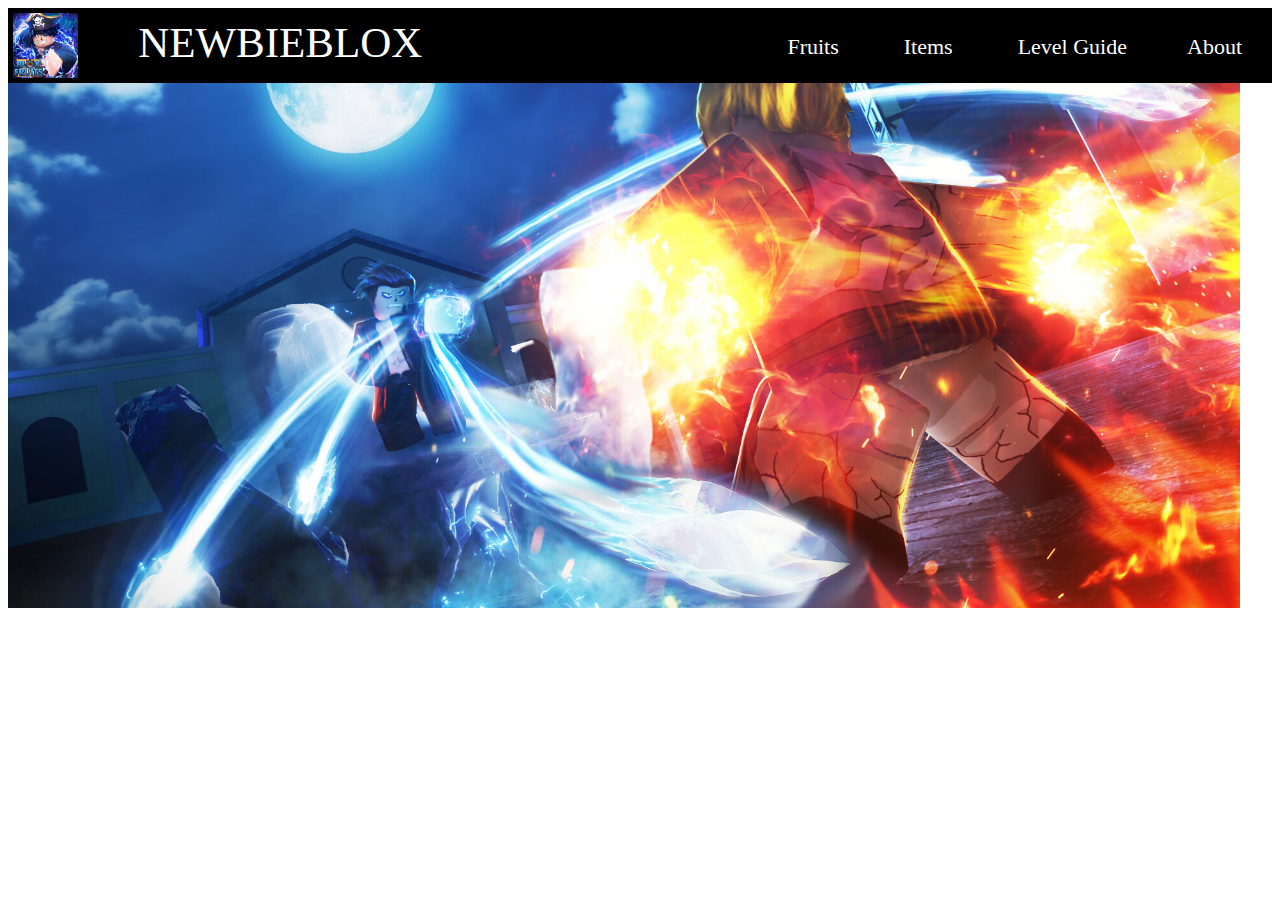
<file: index.html>
<!DOCTYPE html>
<html lang="en">
<head>
    <meta http-equiv="refresh" content="0;url=nbhomepage.html">
    <title>Redirecting...</title>
</head>
<body>
    If you are not redirected, <a href="index.php">click here</a>.
</body>
</html>
</file>
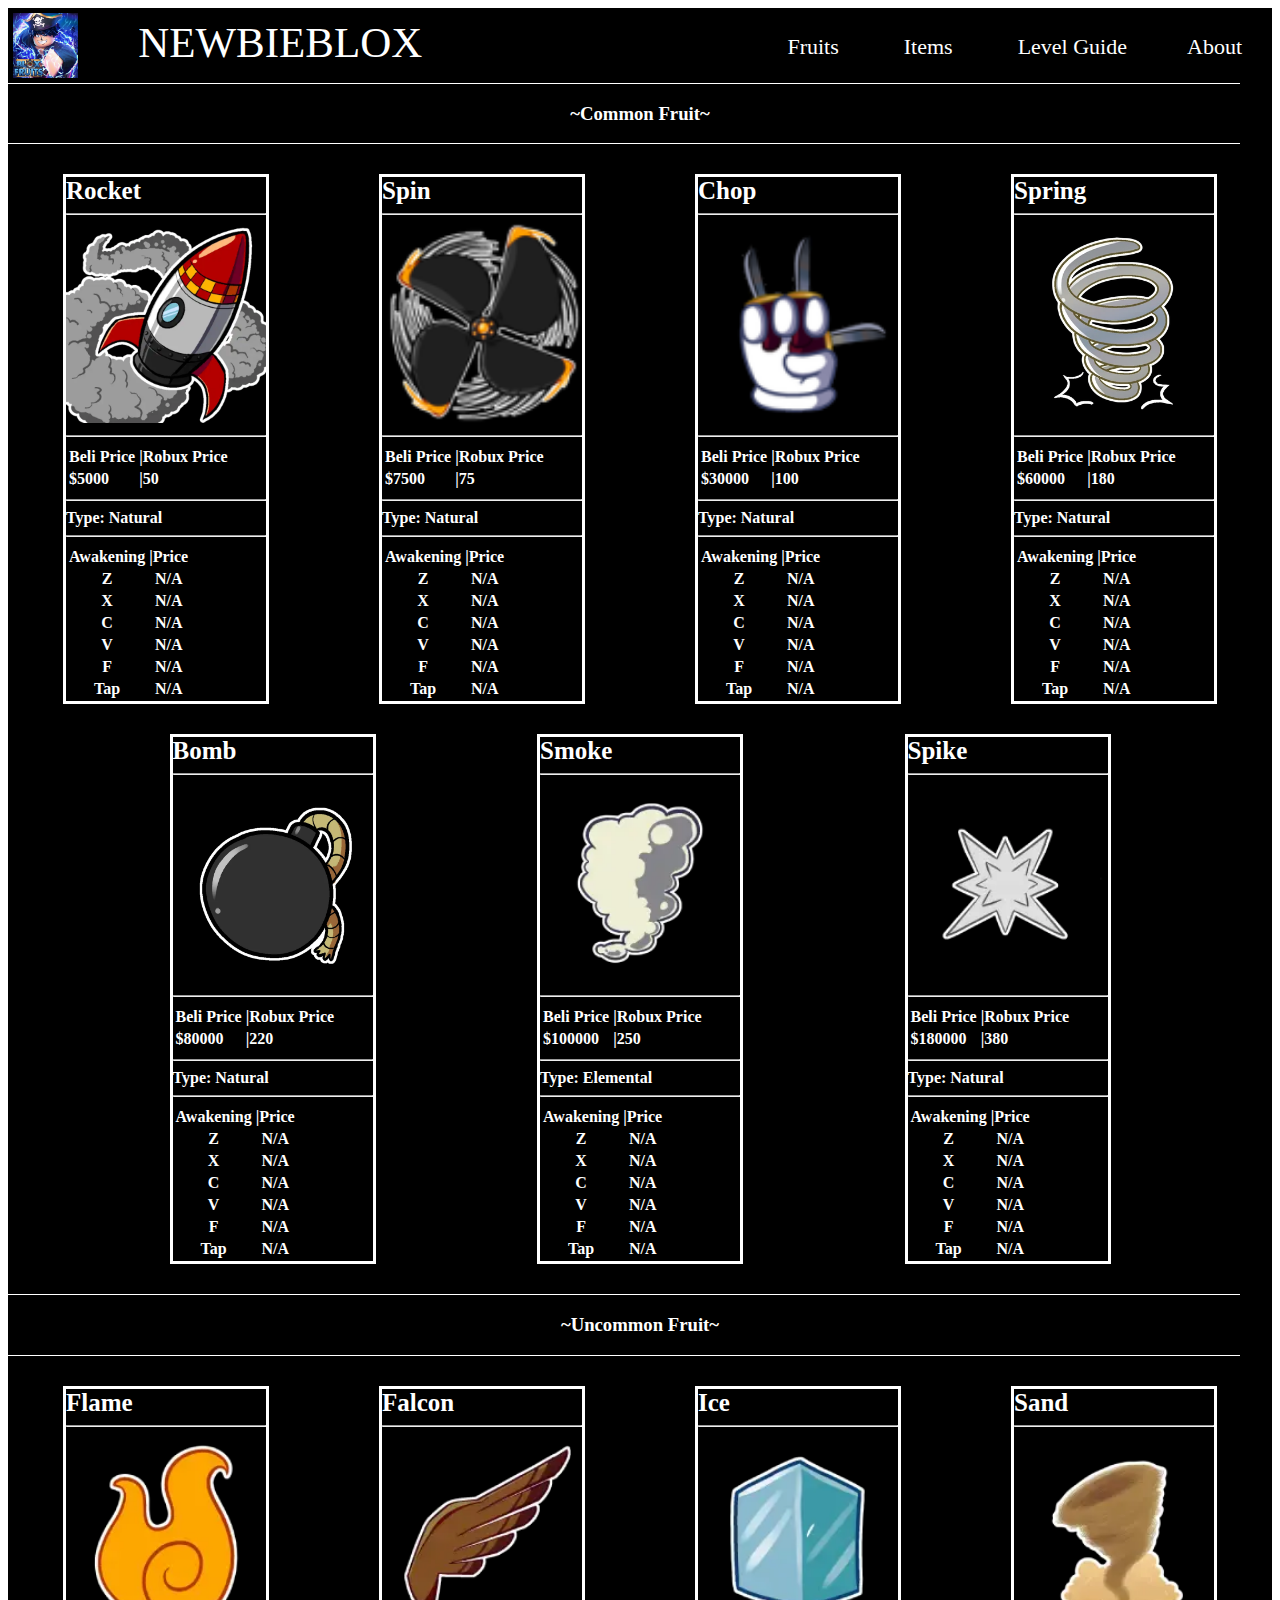
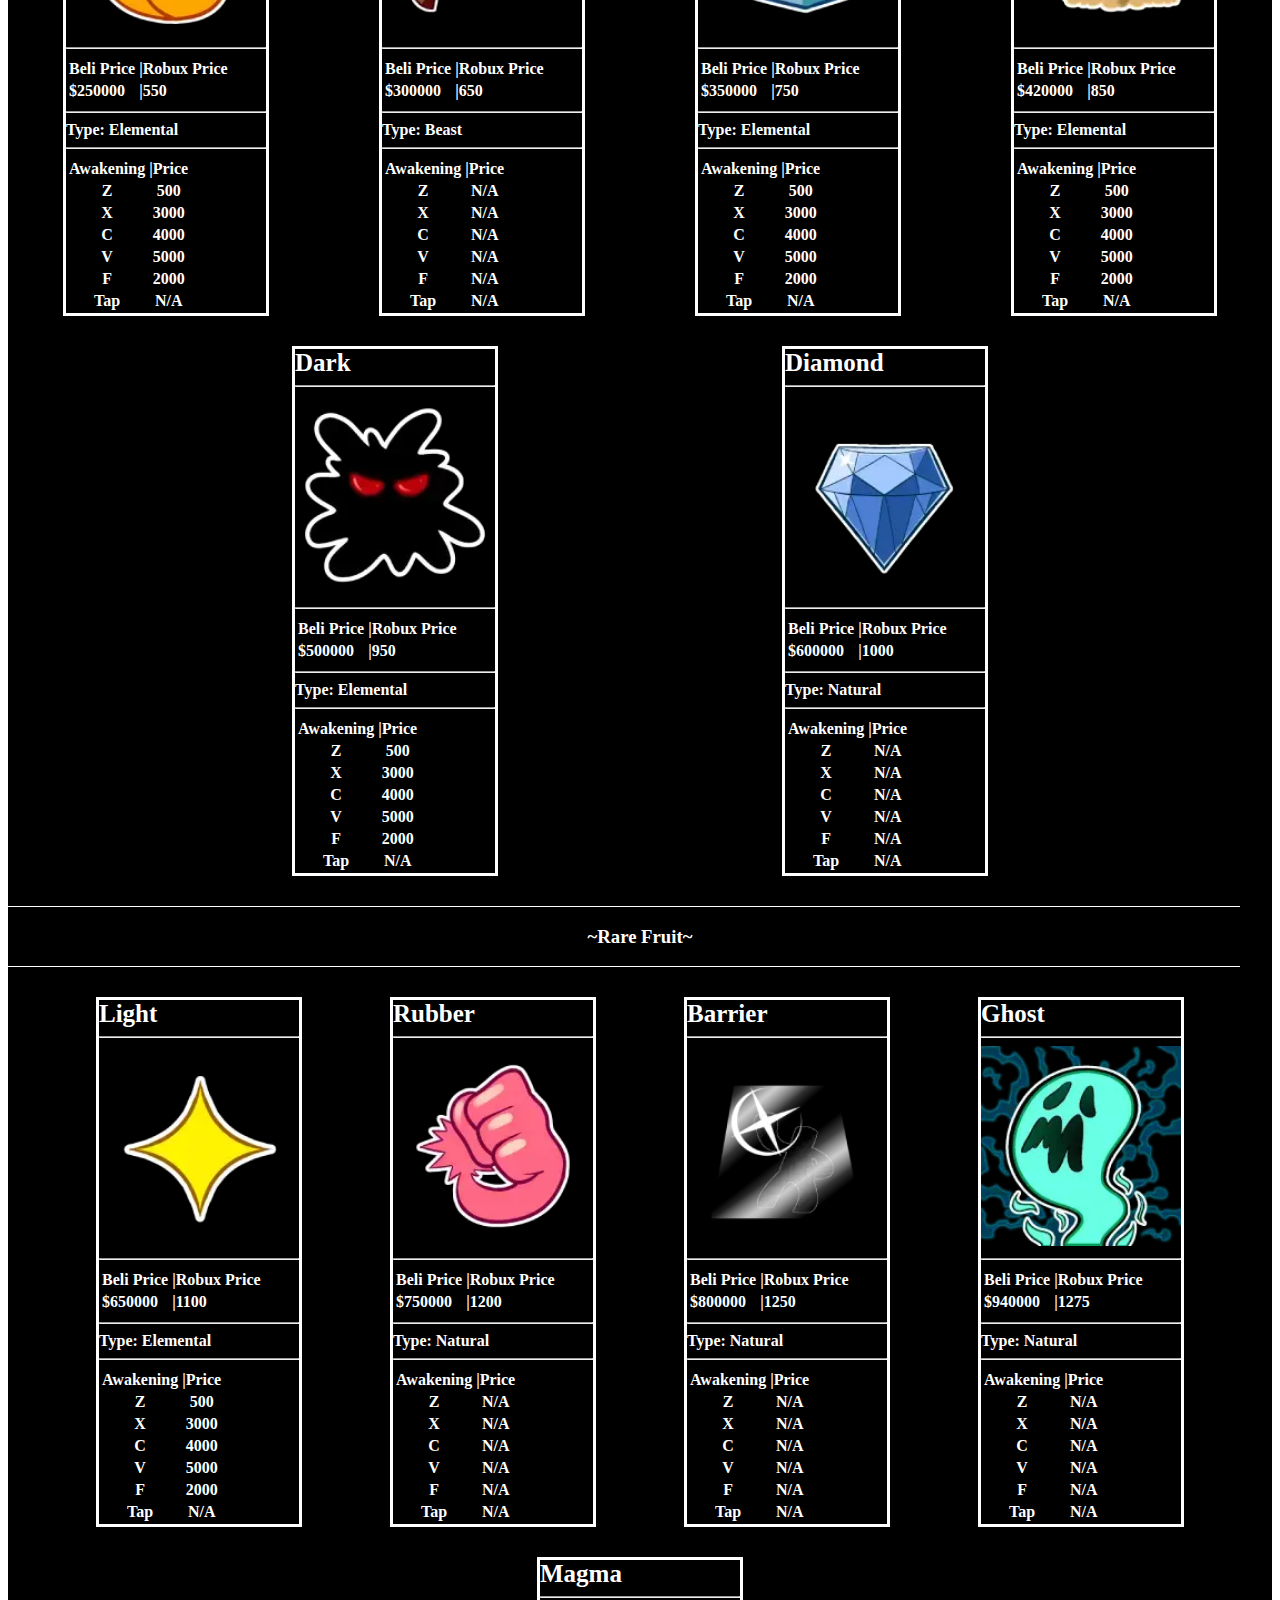
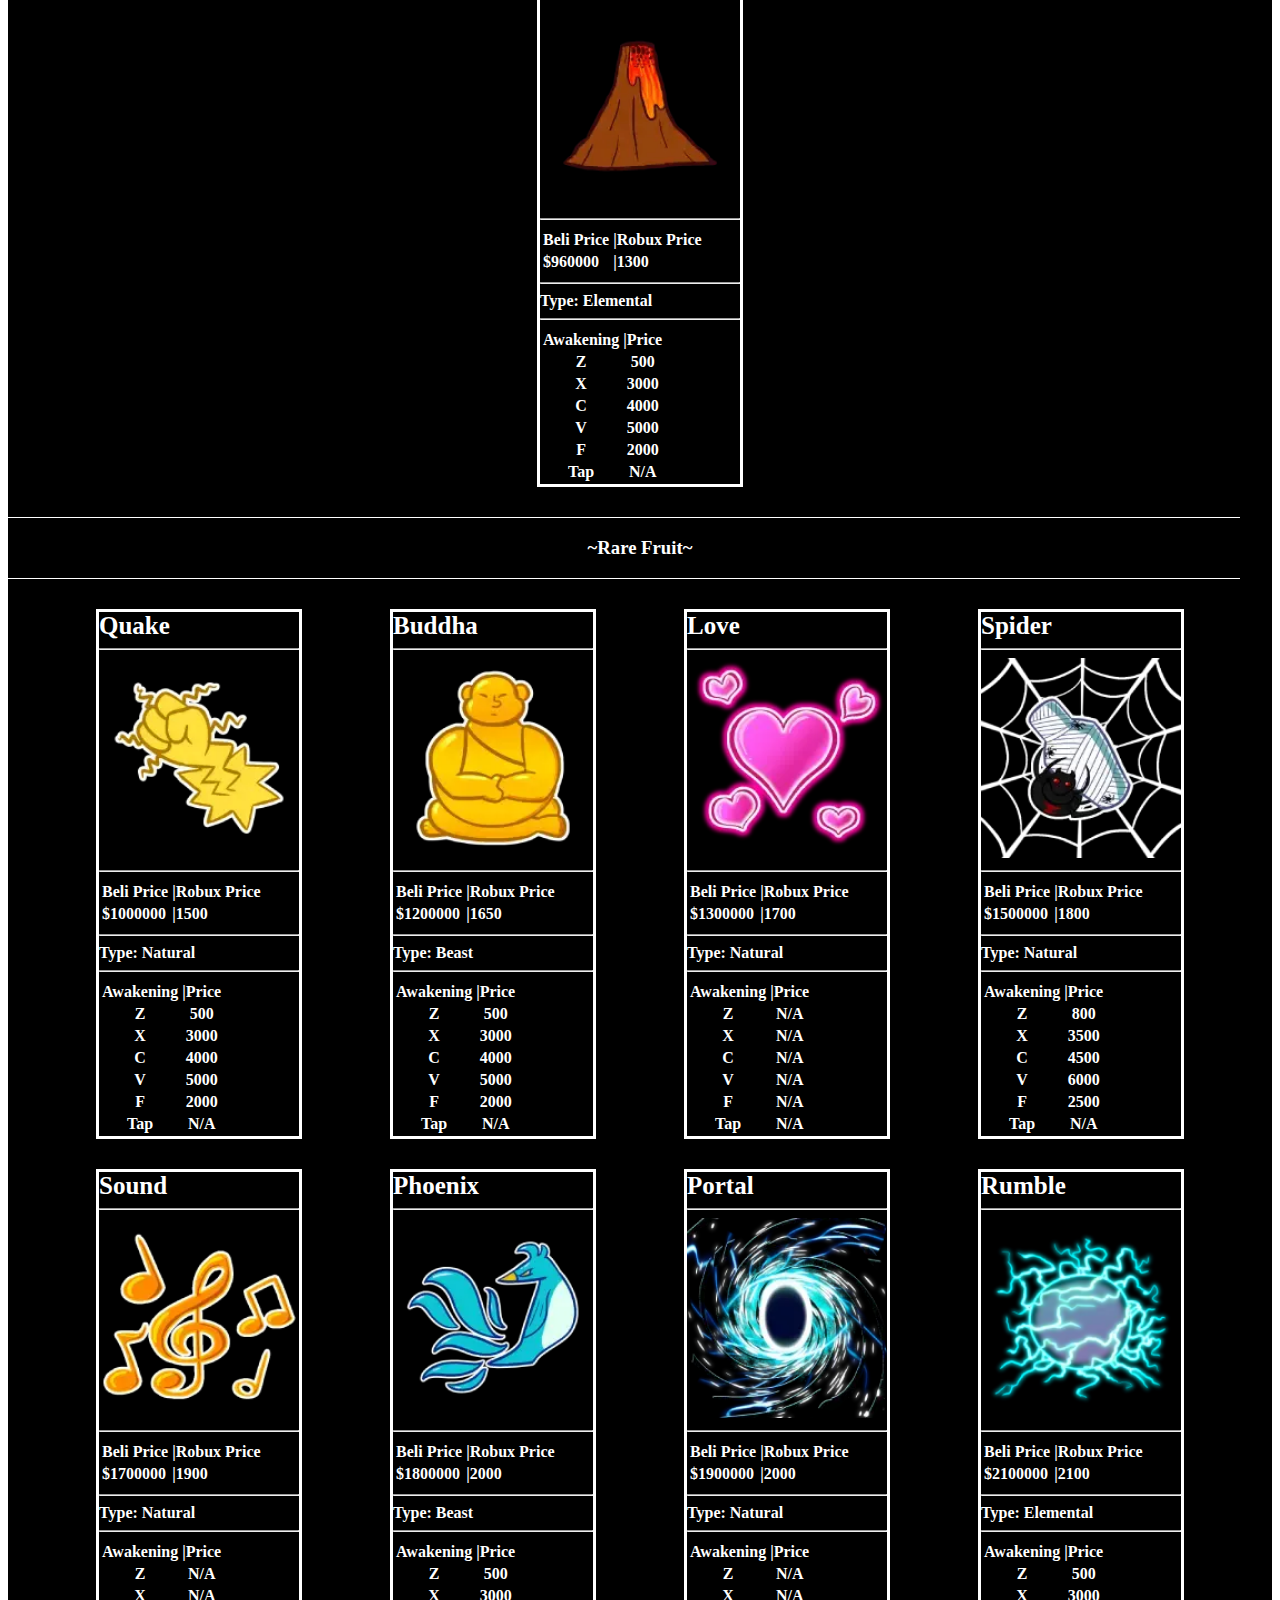
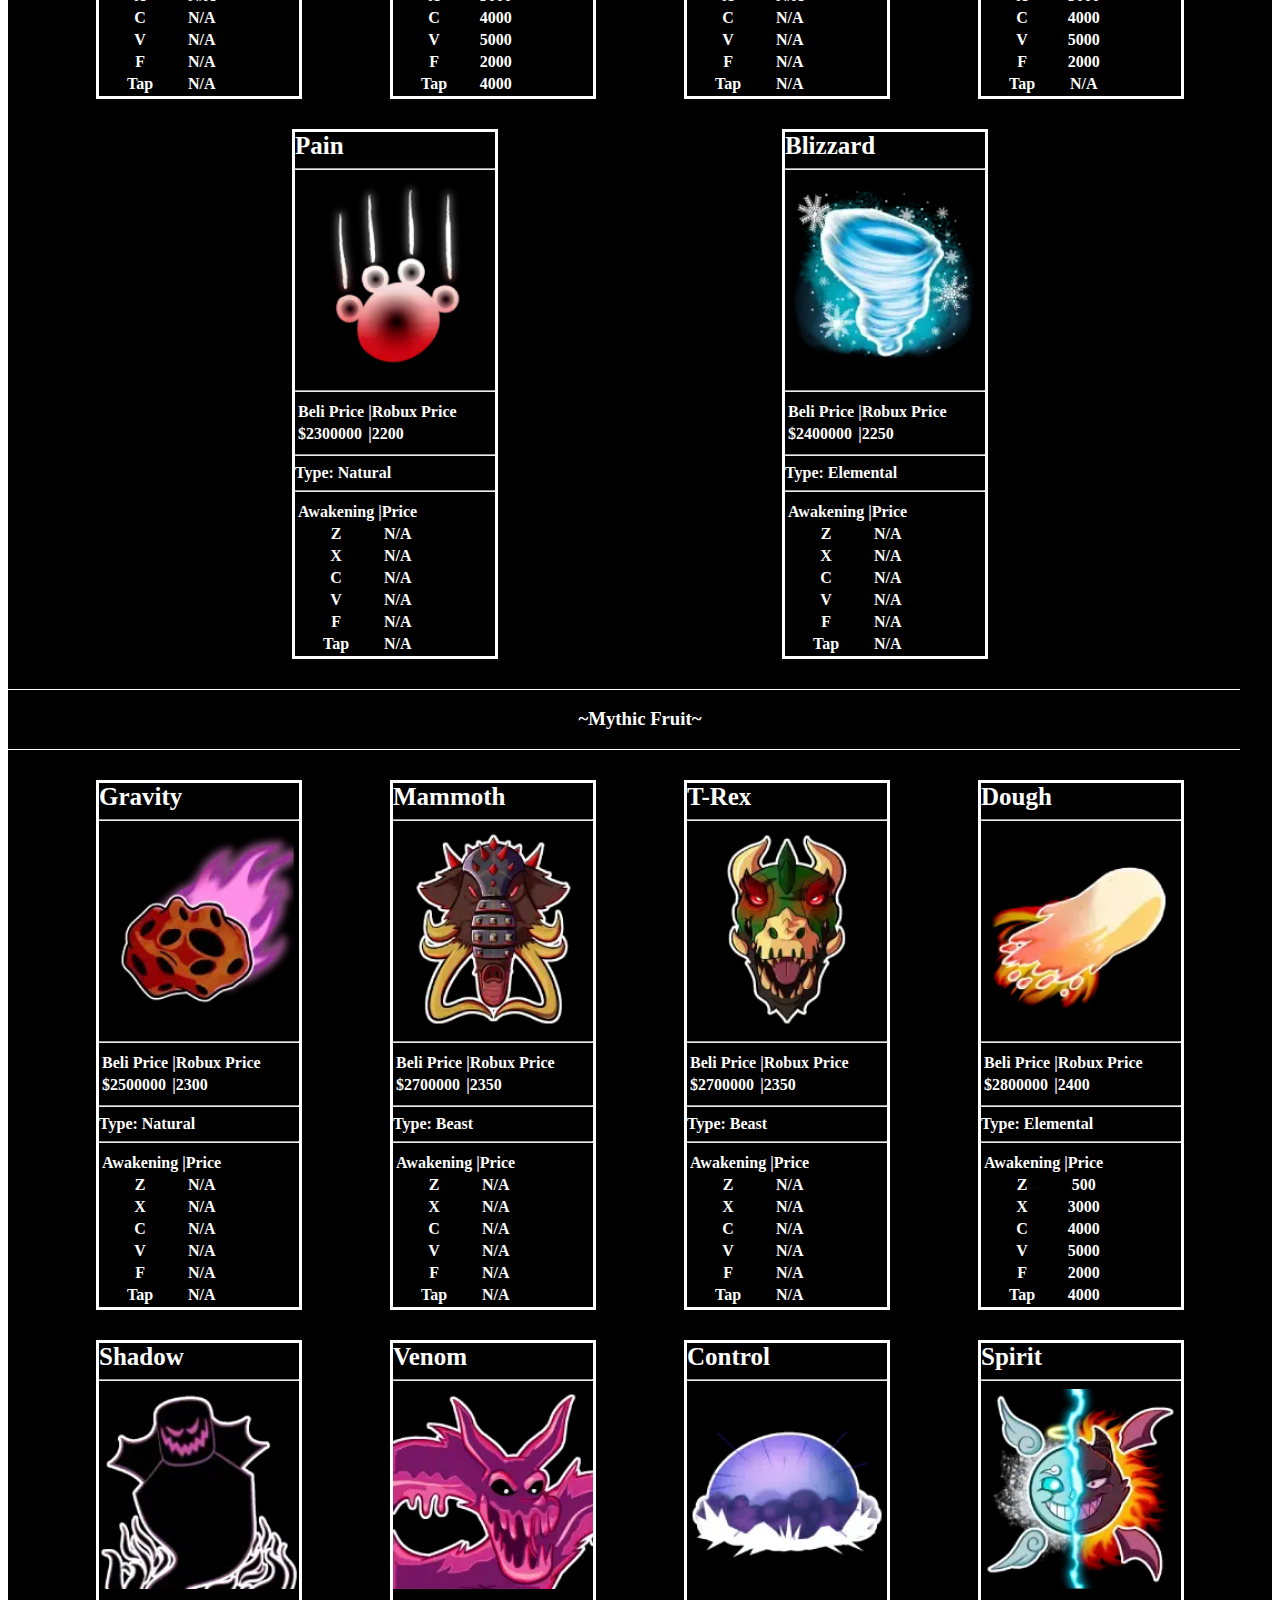
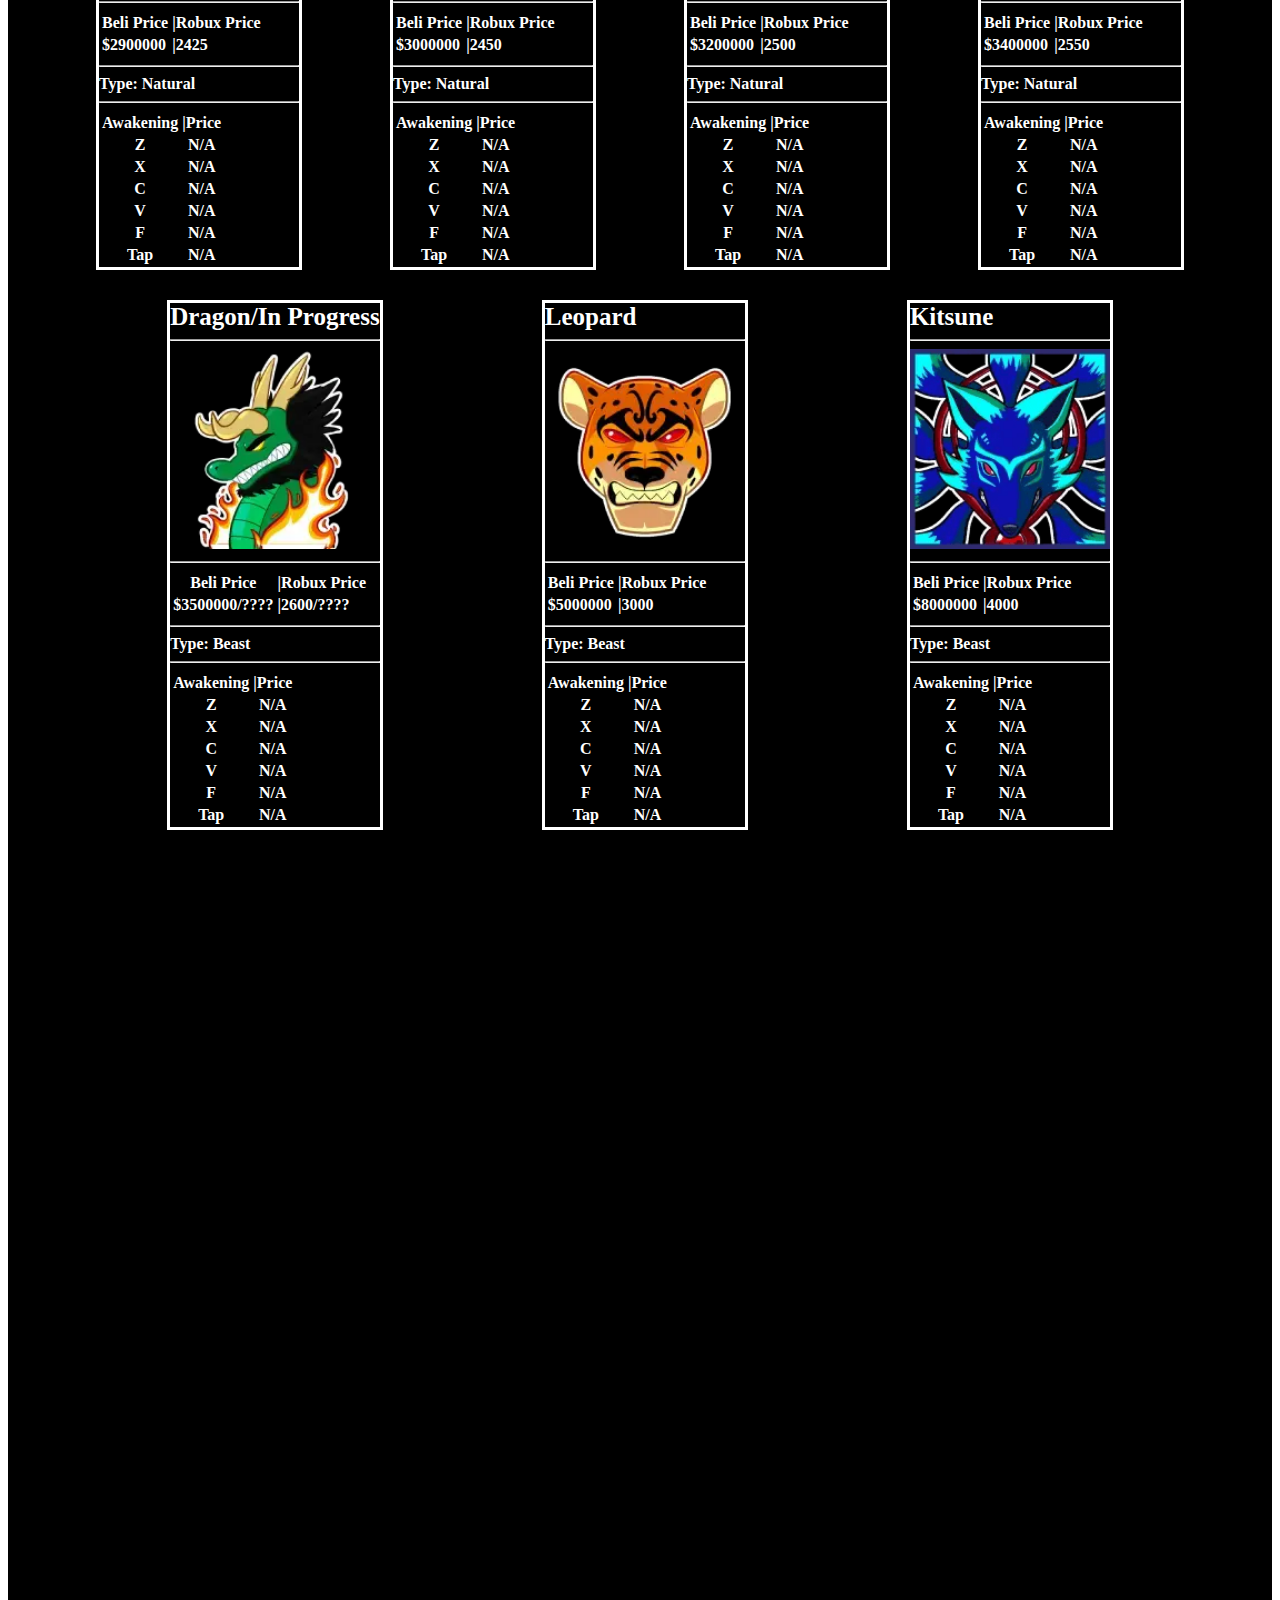
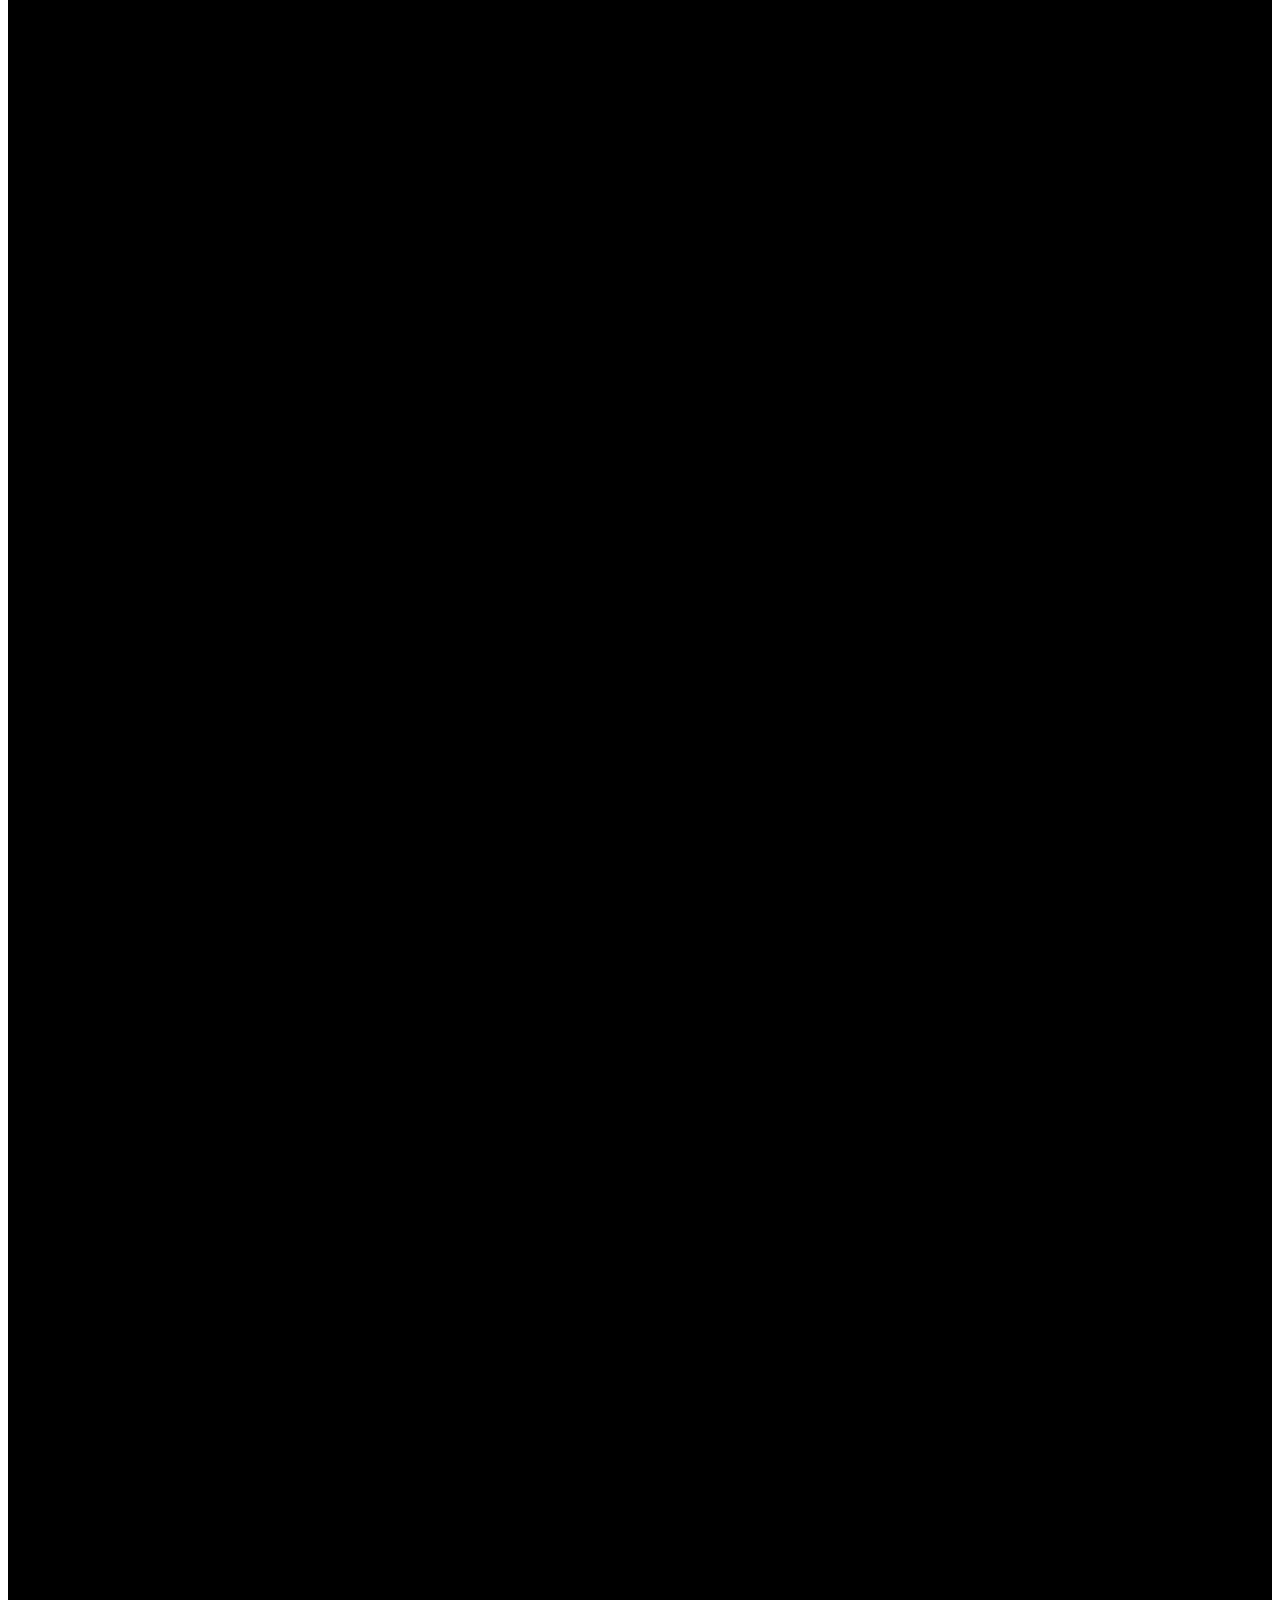
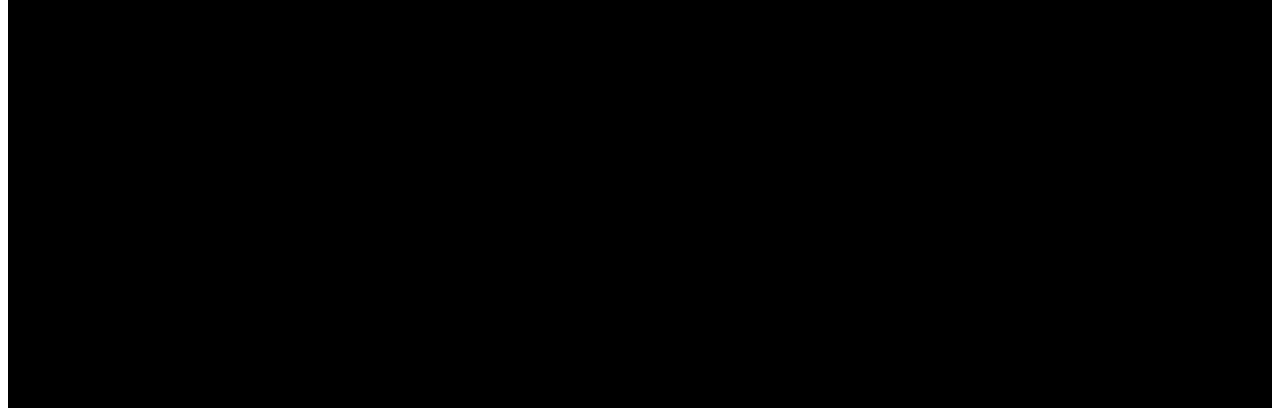
<file: fruitpage.html>
<!DOCTYPE html>
<html>
<link rel="stylesheet" href="webtesting2.css">
<head><title>NEWBIEBLOX</title></head>
<body>
<div class="fruitbackground">
    <img class="iconlogo" src="newbiebloximg/bloxfruitlogo.jpg">
    <div class="navigation">
        <ul class="ulnav">
            <li class="linav0"><a href="nbhomepage.html" style="text-decoration: none;">NEWBIEBLOX</a></li>
            <li class="linav1"><a href="fruitpage.html" style="text-decoration: none;">Fruits</a></li>
            <li class="linav2"><a href="" style="text-decoration: none;">Items</a></li>
            <li class="linav3"><a href="" style="text-decoration: none;">Level Guide</a></li>
            <li class="linav4"><a href="" style="text-decoration: none;">About</a></li>
        </ul>
    </div>
    <div class="line"></div>
    <div class="category1">
        <header><h3> ~Common Fruit~ </h3></header>
    </div>
    <div class="line"></div>
    <div class="fruitrow1">
        <div class="rocketfruit">
            <header><span style="font-size: 25px;">Rocket</span></header>
            <hr>
            <img class="rocketlogo" src="newbiebloximg/rocketfruit.jpeg">
            <hr>
            <span>
                <table>
                    <tr>
                        <th>Beli Price</th>
                        <th>|Robux Price</th>
                    </tr>
                    <tr>
                        <td>$5000</td>
                        <td>|50</td>
                    </tr>
                </table>
                <hr>
                Type: Natural
                <hr>
                <table class="textcenter">
                    <tr>
                        <th>Awakening</th>
                        <th>|Price</th>
                    </tr>
                    <tr>
                        <td>Z</td>
                        <td>N/A</td>
                    </tr>
                    <tr>
                        <td>X</td>
                        <td>N/A</td>
                    </tr>
                    <tr>
                        <td>C</td>
                        <td>N/A</td>
                    </tr>
                    <tr>
                        <td>V</td>
                        <td>N/A</td>
                    </tr>
                    <tr>
                        <td>F</td>
                        <td>N/A</td>
                    </tr>
                    <tr>
                        <td>Tap</td>
                        <td>N/A</td>
                    </tr>
                </table>
            </span>
        </div>
        <div class="spinfruit">
            <header><span style="font-size: 25px;">Spin</span></header>
            <hr>
            <img class="spinlogo" src="newbiebloximg/spinfruit.png">
            <hr>
            <span>
                <table>
                    <tr>
                        <th>Beli Price</th>
                        <th>|Robux Price</th>
                    </tr>
                    <tr>
                        <td>$7500</td>
                        <td>|75</td>
                    </tr>
                </table>
                <hr>
                Type: Natural
                <hr>
                <table class="textcenter">
                    <tr>
                        <th>Awakening</th>
                        <th>|Price</th>
                    </tr>
                    <tr>
                        <td>Z</td>
                        <td>N/A</td>
                    </tr>
                    <tr>
                        <td>X</td>
                        <td>N/A</td>
                    </tr>
                    <tr>
                        <td>C</td>
                        <td>N/A</td>
                    </tr>
                    <tr>
                        <td>V</td>
                        <td>N/A</td>
                    </tr>
                    <tr>
                        <td>F</td>
                        <td>N/A</td>
                    </tr>
                    <tr>
                        <td>Tap</td>
                        <td>N/A</td>
                    </tr>
                </table>
            </span>
        </div>
        <div class="chopfruit">
            <header><span style="font-size: 25px;">Chop</span></header>
            <hr>
            <img class="choplogo" src="newbiebloximg/chopfruit.png">
            <hr>
            <span>
                <table>
                    <tr>
                        <th>Beli Price</th>
                        <th>|Robux Price</th>
                    </tr>
                    <tr>
                        <td>$30000</td>
                        <td>|100</td>
                    </tr>
                </table>
                <hr>
                Type: Natural
                <hr>
                <table class="textcenter">
                    <tr>
                        <th>Awakening</th>
                        <th>|Price</th>
                    </tr>
                    <tr>
                        <td>Z</td>
                        <td>N/A</td>
                    </tr>
                    <tr>
                        <td>X</td>
                        <td>N/A</td>
                    </tr>
                    <tr>
                        <td>C</td>
                        <td>N/A</td>
                    </tr>
                    <tr>
                        <td>V</td>
                        <td>N/A</td>
                    </tr>
                    <tr>
                        <td>F</td>
                        <td>N/A</td>
                    </tr>
                    <tr>
                        <td>Tap</td>
                        <td>N/A</td>
                    </tr>
                </table>
            </span>
        </div>
        <div class="springfruit">
            <header><span style="font-size: 25px;">Spring</span></header>
            <hr>
            <img class="springlogo" src="newbiebloximg/springlogo.png">
            <hr>
            <span>
                <table>
                    <tr>
                        <th>Beli Price</th>
                        <th>|Robux Price</th>
                    </tr>
                    <tr>
                        <td>$60000</td>
                        <td>|180</td>
                    </tr>
                </table>
                <hr>
                Type: Natural
                <hr>
                <table class="textcenter">
                    <tr>
                        <th>Awakening</th>
                        <th>|Price</th>
                    </tr>
                    <tr>
                        <td>Z</td>
                        <td>N/A</td>
                    </tr>
                    <tr>
                        <td>X</td>
                        <td>N/A</td>
                    </tr>
                    <tr>
                        <td>C</td>
                        <td>N/A</td>
                    </tr>
                    <tr>
                        <td>V</td>
                        <td>N/A</td>
                    </tr>
                    <tr>
                        <td>F</td>
                        <td>N/A</td>
                    </tr>
                    <tr>
                        <td>Tap</td>
                        <td>N/A</td>
                    </tr>
                </table>
            </span>
        </div>
    </div>
    <div class="fruitrow2">
        <div class="bombfruit">
            <header><span style="font-size: 25px;">Bomb</span></header>
            <hr>
            <img class="bomblogo" src="newbiebloximg/bombfruit.png">
            <hr>
            <span>
                <table>
                    <tr>
                        <th>Beli Price</th>
                        <th>|Robux Price</th>
                    </tr>
                    <tr>
                        <td>$80000</td>
                        <td>|220</td>
                    </tr>
                </table>
                <hr>
                Type: Natural
                <hr>
                <table class="textcenter">
                    <tr>
                        <th>Awakening</th>
                        <th>|Price</th>
                    </tr>
                    <tr>
                        <td>Z</td>
                        <td>N/A</td>
                    </tr>
                    <tr>
                        <td>X</td>
                        <td>N/A</td>
                    </tr>
                    <tr>
                        <td>C</td>
                        <td>N/A</td>
                    </tr>
                    <tr>
                        <td>V</td>
                        <td>N/A</td>
                    </tr>
                    <tr>
                        <td>F</td>
                        <td>N/A</td>
                    </tr>
                    <tr>
                        <td>Tap</td>
                        <td>N/A</td>
                    </tr>
                </table>
            </span>
        </div>
        <div class="smokefruit">
            <header><span style="font-size: 25px;">Smoke</span></header>
            <hr>
            <img class="smokelogo" src="newbiebloximg/smokefruit.png">
            <hr>
            <span>
                <table>
                    <tr>
                        <th>Beli Price</th>
                        <th>|Robux Price</th>
                    </tr>
                    <tr>
                        <td>$100000</td>
                        <td>|250</td>
                    </tr>
                </table>
                <hr>
                Type: Elemental
                <hr>
                <table class="textcenter">
                    <tr>
                        <th>Awakening</th>
                        <th>|Price</th>
                    </tr>
                    <tr>
                        <td>Z</td>
                        <td>N/A</td>
                    </tr>
                    <tr>
                        <td>X</td>
                        <td>N/A</td>
                    </tr>
                    <tr>
                        <td>C</td>
                        <td>N/A</td>
                    </tr>
                    <tr>
                        <td>V</td>
                        <td>N/A</td>
                    </tr>
                    <tr>
                        <td>F</td>
                        <td>N/A</td>
                    </tr>
                    <tr>
                        <td>Tap</td>
                        <td>N/A</td>
                    </tr>
                </table>
            </span>
        </div>
        <div class="spikefruit">
            <header><span style="font-size: 25px;">Spike</span></header>
            <hr>
            <img class="spikelogo" src="newbiebloximg/spikefruit.png">
            <hr>
            <span>
                <table>
                    <tr>
                        <th>Beli Price</th>
                        <th>|Robux Price</th>
                    </tr>
                    <tr>
                        <td>$180000</td>
                        <td>|380</td>
                    </tr>
                </table>
                <hr>
                Type: Natural
                <hr>
                <table class="textcenter">
                    <tr>
                        <th>Awakening</th>
                        <th>|Price</th>
                    </tr>
                    <tr>
                        <td>Z</td>
                        <td>N/A</td>
                    </tr>
                    <tr>
                        <td>X</td>
                        <td>N/A</td>
                    </tr>
                    <tr>
                        <td>C</td>
                        <td>N/A</td>
                    </tr>
                    <tr>
                        <td>V</td>
                        <td>N/A</td>
                    </tr>
                    <tr>
                        <td>F</td>
                        <td>N/A</td>
                    </tr>
                    <tr>
                        <td>Tap</td>
                        <td>N/A</td>
                    </tr>
                </table>
            </span>
        </div>
    </div>
    <div class="linedistance">
        <div class="line"></div>
        <div class="category2">
            <header><h3> ~Uncommon Fruit~ </h3></header>
        </div>
        <div class="line"></div>
    </div>
    <div class="fruitrow3">
        <div class="flamefruit">
            <header><span style="font-size: 25px;">Flame</span></header>
            <hr>
            <img class="flamelogo" src="newbiebloximg/flamefruit.png">
            <hr>
            <span>
                <table>
                    <tr>
                        <th>Beli Price</th>
                        <th>|Robux Price</th>
                    </tr>
                    <tr>
                        <td>$250000</td>
                        <td>|550</td>
                    </tr>
                </table>
                <hr>
                Type: Elemental
                <hr>
                <table class="textcenter">
                    <tr>
                        <th>Awakening</th>
                        <th>|Price</th>
                    </tr>
                    <tr>
                        <td>Z</td>
                        <td>500</td>
                    </tr>
                    <tr>
                        <td>X</td>
                        <td>3000</td>
                    </tr>
                    <tr>
                        <td>C</td>
                        <td>4000</td>
                    </tr>
                    <tr>
                        <td>V</td>
                        <td>5000</td>
                    </tr>
                    <tr>
                        <td>F</td>
                        <td>2000</td>
                    </tr>
                    <tr>
                        <td>Tap</td>
                        <td>N/A</td>
                    </tr>
                </table>
            </span>
        </div>
        <div class="falconfruit">
            <header><span style="font-size: 25px;">Falcon</span></header>
            <hr>
            <img class="falconlogo" src="newbiebloximg/falconfruit.png">
            <hr>
            <span>
                <table>
                    <tr>
                        <th>Beli Price</th>
                        <th>|Robux Price</th>
                    </tr>
                    <tr>
                        <td>$300000</td>
                        <td>|650</td>
                    </tr>
                </table>
                <hr>
                Type: Beast
                <hr>
                <table class="textcenter">
                    <tr>
                        <th>Awakening</th>
                        <th>|Price</th>
                    </tr>
                    <tr>
                        <td>Z</td>
                        <td>N/A</td>
                    </tr>
                    <tr>
                        <td>X</td>
                        <td>N/A</td>
                    </tr>
                    <tr>
                        <td>C</td>
                        <td>N/A</td>
                    </tr>
                    <tr>
                        <td>V</td>
                        <td>N/A</td>
                    </tr>
                    <tr>
                        <td>F</td>
                        <td>N/A</td>
                    </tr>
                    <tr>
                        <td>Tap</td>
                        <td>N/A</td>
                    </tr>
                </table>
            </span>
        </div>
        <div class="icefruit">
            <header><span style="font-size: 25px;">Ice</span></header>
            <hr>
            <img class="icelogo" src="newbiebloximg/icefruit.png">
            <hr>
            <span>
                <table>
                    <tr>
                        <th>Beli Price</th>
                        <th>|Robux Price</th>
                    </tr>
                    <tr>
                        <td>$350000</td>
                        <td>|750</td>
                    </tr>
                </table>
                <hr>
                Type: Elemental
                <hr>
                <table class="textcenter">
                    <tr>
                        <th>Awakening</th>
                        <th>|Price</th>
                    </tr>
                    <tr>
                        <td>Z</td>
                        <td>500</td>
                    </tr>
                    <tr>
                        <td>X</td>
                        <td>3000</td>
                    </tr>
                    <tr>
                        <td>C</td>
                        <td>4000</td>
                    </tr>
                    <tr>
                        <td>V</td>
                        <td>5000</td>
                    </tr>
                    <tr>
                        <td>F</td>
                        <td>2000</td>
                    </tr>
                    <tr>
                        <td>Tap</td>
                        <td>N/A</td>
                    </tr>
                </table>
            </span>
        </div>
        <div class="sandfruit">
            <header><span style="font-size: 25px;">Sand</span></header>
            <hr>
            <img class="sandlogo" src="newbiebloximg/sandfruit.png">
            <hr>
            <span>
                <table>
                    <tr>
                        <th>Beli Price</th>
                        <th>|Robux Price</th>
                    </tr>
                    <tr>
                        <td>$420000</td>
                        <td>|850</td>
                    </tr>
                </table>
                <hr>
                Type: Elemental
                <hr>
                <table class="textcenter">
                    <tr>
                        <th>Awakening</th>
                        <th>|Price</th>
                    </tr>
                    <tr>
                        <td>Z</td>
                        <td>500</td>
                    </tr>
                    <tr>
                        <td>X</td>
                        <td>3000</td>
                    </tr>
                    <tr>
                        <td>C</td>
                        <td>4000</td>
                    </tr>
                    <tr>
                        <td>V</td>
                        <td>5000</td>
                    </tr>
                    <tr>
                        <td>F</td>
                        <td>2000</td>
                    </tr>
                    <tr>
                        <td>Tap</td>
                        <td>N/A</td>
                    </tr>
                </table>
            </span>
        </div>
    </div>
    <div class="fruitrow4">
        <div class="darkfruit">
            <header><span style="font-size: 25px;">Dark</span></header>
            <hr>
            <img class="darklogo" src="newbiebloximg/darkfruit.png">
            <hr>
            <span>
                <table>
                    <tr>
                        <th>Beli Price</th>
                        <th>|Robux Price</th>
                    </tr>
                    <tr>
                        <td>$500000</td>
                        <td>|950</td>
                    </tr>
                </table>
                <hr>
                Type: Elemental
                <hr>
                <table class="textcenter">
                    <tr>
                        <th>Awakening</th>
                        <th>|Price</th>
                    </tr>
                    <tr>
                        <td>Z</td>
                        <td>500</td>
                    </tr>
                    <tr>
                        <td>X</td>
                        <td>3000</td>
                    </tr>
                    <tr>
                        <td>C</td>
                        <td>4000</td>
                    </tr>
                    <tr>
                        <td>V</td>
                        <td>5000</td>
                    </tr>
                    <tr>
                        <td>F</td>
                        <td>2000</td>
                    </tr>
                    <tr>
                        <td>Tap</td>
                        <td>N/A</td>
                    </tr>
                </table>
            </span>
        </div>
        <div class="diamondfruit">
            <header><span style="font-size: 25px;">Diamond</span></header>
            <hr>
            <img class="diamondlogo" src="newbiebloximg/diamondfruit.png">
            <hr>
            <span>
                <table>
                    <tr>
                        <th>Beli Price</th>
                        <th>|Robux Price</th>
                    </tr>
                    <tr>
                        <td>$600000</td>
                        <td>|1000</td>
                    </tr>
                </table>
                <hr>
                Type: Natural
                <hr>
                <table class="textcenter">
                    <tr>
                        <th>Awakening</th>
                        <th>|Price</th>
                    </tr>
                    <tr>
                        <td>Z</td>
                        <td>N/A</td>
                    </tr>
                    <tr>
                        <td>X</td>
                        <td>N/A</td>
                    </tr>
                    <tr>
                        <td>C</td>
                        <td>N/A</td>
                    </tr>
                    <tr>
                        <td>V</td>
                        <td>N/A</td>
                    </tr>
                    <tr>
                        <td>F</td>
                        <td>N/A</td>
                    </tr>
                    <tr>
                        <td>Tap</td>
                        <td>N/A</td>
                    </tr>
                </table>
            </span>
        </div>
    </div>
    <div class="linedistance">
        <div class="line"></div>
        <div class="category3">
            <header><h3> ~Rare Fruit~ </h3></header>
        </div>
        <div class="line"></div>
    </div>
    <div class="fruitrow5">
        <div class="lightfruit">
            <header><span style="font-size: 25px;">Light</span></header>
            <hr>
            <img class="lightlogo" src="newbiebloximg/lightfruit.png">
            <hr>
            <span>
                <table>
                    <tr>
                        <th>Beli Price</th>
                        <th>|Robux Price</th>
                    </tr>
                    <tr>
                        <td>$650000</td>
                        <td>|1100</td>
                    </tr>
                </table>
                <hr>
                Type: Elemental
                <hr>
                <table class="textcenter">
                    <tr>
                        <th>Awakening</th>
                        <th>|Price</th>
                    </tr>
                    <tr>
                        <td>Z</td>
                        <td>500</td>
                    </tr>
                    <tr>
                        <td>X</td>
                        <td>3000</td>
                    </tr>
                    <tr>
                        <td>C</td>
                        <td>4000</td>
                    </tr>
                    <tr>
                        <td>V</td>
                        <td>5000</td>
                    </tr>
                    <tr>
                        <td>F</td>
                        <td>2000</td>
                    </tr>
                    <tr>
                        <td>Tap</td>
                        <td>N/A</td>
                    </tr>
                </table>
            </span>
        </div>
        <div class="rubberfruit">
            <header><span style="font-size: 25px;">Rubber</span></header>
            <hr>
            <img class="rubberlogo" src="newbiebloximg/rubberfruit.png">
            <hr>
            <span>
                <table>
                    <tr>
                        <th>Beli Price</th>
                        <th>|Robux Price</th>
                    </tr>
                    <tr>
                        <td>$750000</td>
                        <td>|1200</td>
                    </tr>
                </table>
                <hr>
                Type: Natural
                <hr>
                <table class="textcenter">
                    <tr>
                        <th>Awakening</th>
                        <th>|Price</th>
                    </tr>
                    <tr>
                        <td>Z</td>
                        <td>N/A</td>
                    </tr>
                    <tr>
                        <td>X</td>
                        <td>N/A</td>
                    </tr>
                    <tr>
                        <td>C</td>
                        <td>N/A</td>
                    </tr>
                    <tr>
                        <td>V</td>
                        <td>N/A</td>
                    </tr>
                    <tr>
                        <td>F</td>
                        <td>N/A</td>
                    </tr>
                    <tr>
                        <td>Tap</td>
                        <td>N/A</td>
                    </tr>
                </table>
            </span>
        </div>
        <div class="barrierfruit">
            <header><span style="font-size: 25px;">Barrier</span></header>
            <hr>
            <img class="barrierlogo" src="newbiebloximg/barrierfruit.png">
            <hr>
            <span>
                <table>
                    <tr>
                        <th>Beli Price</th>
                        <th>|Robux Price</th>
                    </tr>
                    <tr>
                        <td>$800000</td>
                        <td>|1250</td>
                    </tr>
                </table>
                <hr>
                Type: Natural
                <hr>
                <table class="textcenter">
                    <tr>
                        <th>Awakening</th>
                        <th>|Price</th>
                    </tr>
                    <tr>
                        <td>Z</td>
                        <td>N/A</td>
                    </tr>
                    <tr>
                        <td>X</td>
                        <td>N/A</td>
                    </tr>
                    <tr>
                        <td>C</td>
                        <td>N/A</td>
                    </tr>
                    <tr>
                        <td>V</td>
                        <td>N/A</td>
                    </tr>
                    <tr>
                        <td>F</td>
                        <td>N/A</td>
                    </tr>
                    <tr>
                        <td>Tap</td>
                        <td>N/A</td>
                    </tr>
                </table>
            </span>
        </div>
        <div class="ghostfruit">
            <header><span style="font-size: 25px;">Ghost</span></header>
            <hr>
            <img class="ghostlogo" src="newbiebloximg/ghostfruit.png">
            <hr>
            <span>
                <table>
                    <tr>
                        <th>Beli Price</th>
                        <th>|Robux Price</th>
                    </tr>
                    <tr>
                        <td>$940000</td>
                        <td>|1275</td>
                    </tr>
                </table>
                <hr>
                Type: Natural
                <hr>
                <table class="textcenter">
                    <tr>
                        <th>Awakening</th>
                        <th>|Price</th>
                    </tr>
                    <tr>
                        <td>Z</td>
                        <td>N/A</td>
                    </tr>
                    <tr>
                        <td>X</td>
                        <td>N/A</td>
                    </tr>
                    <tr>
                        <td>C</td>
                        <td>N/A</td>
                    </tr>
                    <tr>
                        <td>V</td>
                        <td>N/A</td>
                    </tr>
                    <tr>
                        <td>F</td>
                        <td>N/A</td>
                    </tr>
                    <tr>
                        <td>Tap</td>
                        <td>N/A</td>
                    </tr>
                </table>
            </span>
        </div>
    </div>
    <div class="fruitrow6">
        <div class="magmafruit">
            <header><span style="font-size: 25px;">Magma</span></header>
            <hr>
            <img class="magmalogo" src="newbiebloximg/magmafruit.png">
            <hr>
            <span>
                <table>
                    <tr>
                        <th>Beli Price</th>
                        <th>|Robux Price</th>
                    </tr>
                    <tr>
                        <td>$960000</td>
                        <td>|1300</td>
                    </tr>
                </table>
                <hr>
                Type: Elemental
                <hr>
                <table class="textcenter">
                    <tr>
                        <th>Awakening</th>
                        <th>|Price</th>
                    </tr>
                    <tr>
                        <td>Z</td>
                        <td>500</td>
                    </tr>
                    <tr>
                        <td>X</td>
                        <td>3000</td>
                    </tr>
                    <tr>
                        <td>C</td>
                        <td>4000</td>
                    </tr>
                    <tr>
                        <td>V</td>
                        <td>5000</td>
                    </tr>
                    <tr>
                        <td>F</td>
                        <td>2000</td>
                    </tr>
                    <tr>
                        <td>Tap</td>
                        <td>N/A</td>
                    </tr>
                </table>
            </span>
        </div>
    </div>
    <div class="linedistance">
        <div class="line"></div>
        <div class="category3">
            <header><h3> ~Rare Fruit~ </h3></header>
        </div>
        <div class="line"></div>
    </div>
    <div class="fruitrow7">
        <div class="quakefruit">
            <header><span style="font-size: 25px;">Quake</span></header>
            <hr>
            <img class="quakelogo" src="newbiebloximg/quakefruit.png">
            <hr>
            <span>
                <table>
                    <tr>
                        <th>Beli Price</th>
                        <th>|Robux Price</th>
                    </tr>
                    <tr>
                        <td>$1000000</td>
                        <td>|1500</td>
                    </tr>
                </table>
                <hr>
                Type: Natural
                <hr>
                <table class="textcenter">
                    <tr>
                        <th>Awakening</th>
                        <th>|Price</th>
                    </tr>
                    <tr>
                        <td>Z</td>
                        <td>500</td>
                    </tr>
                    <tr>
                        <td>X</td>
                        <td>3000</td>
                    </tr>
                    <tr>
                        <td>C</td>
                        <td>4000</td>
                    </tr>
                    <tr>
                        <td>V</td>
                        <td>5000</td>
                    </tr>
                    <tr>
                        <td>F</td>
                        <td>2000</td>
                    </tr>
                    <tr>
                        <td>Tap</td>
                        <td>N/A</td>
                    </tr>
                </table>
            </span>
        </div>
        <div class="buddhafruit">
            <header><span style="font-size: 25px;">Buddha</span></header>
            <hr>
            <img class="buddhalogo" src="newbiebloximg/buddhafruit.png">
            <hr>
            <span>
                <table>
                    <tr>
                        <th>Beli Price</th>
                        <th>|Robux Price</th>
                    </tr>
                    <tr>
                        <td>$1200000</td>
                        <td>|1650</td>
                    </tr>
                </table>
                <hr>
                Type: Beast
                <hr>
                <table class="textcenter">
                    <tr>
                        <th>Awakening</th>
                        <th>|Price</th>
                    </tr>
                    <tr>
                        <td>Z</td>
                        <td>500</td>
                    </tr>
                    <tr>
                        <td>X</td>
                        <td>3000</td>
                    </tr>
                    <tr>
                        <td>C</td>
                        <td>4000</td>
                    </tr>
                    <tr>
                        <td>V</td>
                        <td>5000</td>
                    </tr>
                    <tr>
                        <td>F</td>
                        <td>2000</td>
                    </tr>
                    <tr>
                        <td>Tap</td>
                        <td>N/A</td>
                    </tr>
                </table>
            </span>
        </div>
        <div class="lovefruit">
            <header><span style="font-size: 25px;">Love</span></header>
            <hr>
            <img class="lovelogo" src="newbiebloximg/lovefruit.png">
            <hr>
            <span>
                <table>
                    <tr>
                        <th>Beli Price</th>
                        <th>|Robux Price</th>
                    </tr>
                    <tr>
                        <td>$1300000</td>
                        <td>|1700</td>
                    </tr>
                </table>
                <hr>
                Type: Natural
                <hr>
                <table class="textcenter">
                    <tr>
                        <th>Awakening</th>
                        <th>|Price</th>
                    </tr>
                    <tr>
                        <td>Z</td>
                        <td>N/A</td>
                    </tr>
                    <tr>
                        <td>X</td>
                        <td>N/A</td>
                    </tr>
                    <tr>
                        <td>C</td>
                        <td>N/A</td>
                    </tr>
                    <tr>
                        <td>V</td>
                        <td>N/A</td>
                    </tr>
                    <tr>
                        <td>F</td>
                        <td>N/A</td>
                    </tr>
                    <tr>
                        <td>Tap</td>
                        <td>N/A</td>
                    </tr>
                </table>
            </span>
        </div>
        <div class="spiderfruit">
            <header><span style="font-size: 25px;">Spider</span></header>
            <hr>
            <img class="spiderlogo" src="newbiebloximg/spiderfruit.png">
            <hr>
            <span>
                <table>
                    <tr>
                        <th>Beli Price</th>
                        <th>|Robux Price</th>
                    </tr>
                    <tr>
                        <td>$1500000</td>
                        <td>|1800</td>
                    </tr>
                </table>
                <hr>
                Type: Natural
                <hr>
                <table class="textcenter">
                    <tr>
                        <th>Awakening</th>
                        <th>|Price</th>
                    </tr>
                    <tr>
                        <td>Z</td>
                        <td>800</td>
                    </tr>
                    <tr>
                        <td>X</td>
                        <td>3500</td>
                    </tr>
                    <tr>
                        <td>C</td>
                        <td>4500</td>
                    </tr>
                    <tr>
                        <td>V</td>
                        <td>6000</td>
                    </tr>
                    <tr>
                        <td>F</td>
                        <td>2500</td>
                    </tr>
                    <tr>
                        <td>Tap</td>
                        <td>N/A</td>
                    </tr>
                </table>
            </span>
        </div>
    </div>
    <div class="fruitrow8">
        <div class="soundfruit">
            <header><span style="font-size: 25px;">Sound</span></header>
            <hr>
            <img class="soundlogo" src="newbiebloximg/soundfruit.png">
            <hr>
            <span>
                <table>
                    <tr>
                        <th>Beli Price</th>
                        <th>|Robux Price</th>
                    </tr>
                    <tr>
                        <td>$1700000</td>
                        <td>|1900</td>
                    </tr>
                </table>
                <hr>
                Type: Natural
                <hr>
                <table class="textcenter">
                    <tr>
                        <th>Awakening</th>
                        <th>|Price</th>
                    </tr>
                    <tr>
                        <td>Z</td>
                        <td>N/A</td>
                    </tr>
                    <tr>
                        <td>X</td>
                        <td>N/A</td>
                    </tr>
                    <tr>
                        <td>C</td>
                        <td>N/A</td>
                    </tr>
                    <tr>
                        <td>V</td>
                        <td>N/A</td>
                    </tr>
                    <tr>
                        <td>F</td>
                        <td>N/A</td>
                    </tr>
                    <tr>
                        <td>Tap</td>
                        <td>N/A</td>
                    </tr>
                </table>
            </span>
        </div>
        <div class="phoenixfruit">
            <header><span style="font-size: 25px;">Phoenix</span></header>
            <hr>
            <img class="phoenixlogo" src="newbiebloximg/phoenixfruit.png">
            <hr>
            <span>
                <table>
                    <tr>
                        <th>Beli Price</th>
                        <th>|Robux Price</th>
                    </tr>
                    <tr>
                        <td>$1800000</td>
                        <td>|2000</td>
                    </tr>
                </table>
                <hr>
                Type: Beast
                <hr>
                <table class="textcenter">
                    <tr>
                        <th>Awakening</th>
                        <th>|Price</th>
                    </tr>
                    <tr>
                        <td>Z</td>
                        <td>500</td>
                    </tr>
                    <tr>
                        <td>X</td>
                        <td>3000</td>
                    </tr>
                    <tr>
                        <td>C</td>
                        <td>4000</td>
                    </tr>
                    <tr>
                        <td>V</td>
                        <td>5000</td>
                    </tr>
                    <tr>
                        <td>F</td>
                        <td>2000</td>
                    </tr>
                    <tr>
                        <td>Tap</td>
                        <td>4000</td>
                    </tr>
                </table>
            </span>
        </div>
        <div class="portalfruit">
            <header><span style="font-size: 25px;">Portal</span></header>
            <hr>
            <img class="portallogo" src="newbiebloximg/portalfruit.png">
            <hr>
            <span>
                <table>
                    <tr>
                        <th>Beli Price</th>
                        <th>|Robux Price</th>
                    </tr>
                    <tr>
                        <td>$1900000</td>
                        <td>|2000</td>
                    </tr>
                </table>
                <hr>
                Type: Natural
                <hr>
                <table class="textcenter">
                    <tr>
                        <th>Awakening</th>
                        <th>|Price</th>
                    </tr>
                    <tr>
                        <td>Z</td>
                        <td>N/A</td>
                    </tr>
                    <tr>
                        <td>X</td>
                        <td>N/A</td>
                    </tr>
                    <tr>
                        <td>C</td>
                        <td>N/A</td>
                    </tr>
                    <tr>
                        <td>V</td>
                        <td>N/A</td>
                    </tr>
                    <tr>
                        <td>F</td>
                        <td>N/A</td>
                    </tr>
                    <tr>
                        <td>Tap</td>
                        <td>N/A</td>
                    </tr>
                </table>
            </span>
        </div>
        <div class="rumblefruit">
            <header><span style="font-size: 25px;">Rumble</span></header>
            <hr>
            <img class="rumblelogo" src="newbiebloximg/rumblefruit.png">
            <hr>
            <span>
                <table>
                    <tr>
                        <th>Beli Price</th>
                        <th>|Robux Price</th>
                    </tr>
                    <tr>
                        <td>$2100000</td>
                        <td>|2100</td>
                    </tr>
                </table>
                <hr>
                Type: Elemental
                <hr>
                <table class="textcenter">
                    <tr>
                        <th>Awakening</th>
                        <th>|Price</th>
                    </tr>
                    <tr>
                        <td>Z</td>
                        <td>500</td>
                    </tr>
                    <tr>
                        <td>X</td>
                        <td>3000</td>
                    </tr>
                    <tr>
                        <td>C</td>
                        <td>4000</td>
                    </tr>
                    <tr>
                        <td>V</td>
                        <td>5000</td>
                    </tr>
                    <tr>
                        <td>F</td>
                        <td>2000</td>
                    </tr>
                    <tr>
                        <td>Tap</td>
                        <td>N/A</td>
                    </tr>
                </table>
            </span>
        </div>
    </div>
    <div class="fruitrow9">
        <div class="painfruit">
            <header><span style="font-size: 25px;">Pain</span></header>
            <hr>
            <img class="painlogo" src="newbiebloximg/painfruit.png">
            <hr>
            <span>
                <table>
                    <tr>
                        <th>Beli Price</th>
                        <th>|Robux Price</th>
                    </tr>
                    <tr>
                        <td>$2300000</td>
                        <td>|2200</td>
                    </tr>
                </table>
                <hr>
                Type: Natural
                <hr>
                <table class="textcenter">
                    <tr>
                        <th>Awakening</th>
                        <th>|Price</th>
                    </tr>
                    <tr>
                        <td>Z</td>
                        <td>N/A</td>
                    </tr>
                    <tr>
                        <td>X</td>
                        <td>N/A</td>
                    </tr>
                    <tr>
                        <td>C</td>
                        <td>N/A</td>
                    </tr>
                    <tr>
                        <td>V</td>
                        <td>N/A</td>
                    </tr>
                    <tr>
                        <td>F</td>
                        <td>N/A</td>
                    </tr>
                    <tr>
                        <td>Tap</td>
                        <td>N/A</td>
                    </tr>
                </table>
            </span>
        </div>
        <div class="blizzardfruit">
            <header><span style="font-size: 25px;">Blizzard</span></header>
            <hr>
            <img class="blizzardlogo" src="newbiebloximg/blizzardfruit.png">
            <hr>
            <span>
                <table>
                    <tr>
                        <th>Beli Price</th>
                        <th>|Robux Price</th>
                    </tr>
                    <tr>
                        <td>$2400000</td>
                        <td>|2250</td>
                    </tr>
                </table>
                <hr>
                Type: Elemental
                <hr>
                <table class="textcenter">
                    <tr>
                        <th>Awakening</th>
                        <th>|Price</th>
                    </tr>
                    <tr>
                        <td>Z</td>
                        <td>N/A</td>
                    </tr>
                    <tr>
                        <td>X</td>
                        <td>N/A</td>
                    </tr>
                    <tr>
                        <td>C</td>
                        <td>N/A</td>
                    </tr>
                    <tr>
                        <td>V</td>
                        <td>N/A</td>
                    </tr>
                    <tr>
                        <td>F</td>
                        <td>N/A</td>
                    </tr>
                    <tr>
                        <td>Tap</td>
                        <td>N/A</td>
                    </tr>
                </table>
            </span>
        </div>
    </div>
    <div class="linedistance">
        <div class="line"></div>
        <div class="category3">
            <header><h3> ~Mythic Fruit~ </h3></header>
        </div>
        <div class="line"></div>
    </div>
    <div class="fruitrow10">
        <div class="gravityfruit">
            <header><span style="font-size: 25px;">Gravity</span></header>
            <hr>
            <img class="gravitylogo" src="newbiebloximg/gravityfruit.png">
            <hr>
            <span>
                <table>
                    <tr>
                        <th>Beli Price</th>
                        <th>|Robux Price</th>
                    </tr>
                    <tr>
                        <td>$2500000</td>
                        <td>|2300</td>
                    </tr>
                </table>
                <hr>
                Type: Natural
                <hr>
                <table class="textcenter">
                    <tr>
                        <th>Awakening</th>
                        <th>|Price</th>
                    </tr>
                    <tr>
                        <td>Z</td>
                        <td>N/A</td>
                    </tr>
                    <tr>
                        <td>X</td>
                        <td>N/A</td>
                    </tr>
                    <tr>
                        <td>C</td>
                        <td>N/A</td>
                    </tr>
                    <tr>
                        <td>V</td>
                        <td>N/A</td>
                    </tr>
                    <tr>
                        <td>F</td>
                        <td>N/A</td>
                    </tr>
                    <tr>
                        <td>Tap</td>
                        <td>N/A</td>
                    </tr>
                </table>
            </span>
        </div>
        <div class="mammothfruit">
            <header><span style="font-size: 25px;">Mammoth</span></header>
            <hr>
            <img class="mammothlogo" src="newbiebloximg/mammothfruit.png">
            <hr>
            <span>
                <table>
                    <tr>
                        <th>Beli Price</th>
                        <th>|Robux Price</th>
                    </tr>
                    <tr>
                        <td>$2700000</td>
                        <td>|2350</td>
                    </tr>
                </table>
                <hr>
                Type: Beast
                <hr>
                <table class="textcenter">
                    <tr>
                        <th>Awakening</th>
                        <th>|Price</th>
                    </tr>
                    <tr>
                        <td>Z</td>
                        <td>N/A</td>
                    </tr>
                    <tr>
                        <td>X</td>
                        <td>N/A</td>
                    </tr>
                    <tr>
                        <td>C</td>
                        <td>N/A</td>
                    </tr>
                    <tr>
                        <td>V</td>
                        <td>N/A</td>
                    </tr>
                    <tr>
                        <td>F</td>
                        <td>N/A</td>
                    </tr>
                    <tr>
                        <td>Tap</td>
                        <td>N/A</td>
                    </tr>
                </table>
            </span>
        </div>
        <div class="trexfruit">
            <header><span style="font-size: 25px;">T-Rex</span></header>
            <hr>
            <img class="trexlogo" src="newbiebloximg/trexfruit.png">
            <hr>
            <span>
                <table>
                    <tr>
                        <th>Beli Price</th>
                        <th>|Robux Price</th>
                    </tr>
                    <tr>
                        <td>$2700000</td>
                        <td>|2350</td>
                    </tr>
                </table>
                <hr>
                Type: Beast
                <hr>
                <table class="textcenter">
                    <tr>
                        <th>Awakening</th>
                        <th>|Price</th>
                    </tr>
                    <tr>
                        <td>Z</td>
                        <td>N/A</td>
                    </tr>
                    <tr>
                        <td>X</td>
                        <td>N/A</td>
                    </tr>
                    <tr>
                        <td>C</td>
                        <td>N/A</td>
                    </tr>
                    <tr>
                        <td>V</td>
                        <td>N/A</td>
                    </tr>
                    <tr>
                        <td>F</td>
                        <td>N/A</td>
                    </tr>
                    <tr>
                        <td>Tap</td>
                        <td>N/A</td>
                    </tr>
                </table>
            </span>
        </div>
        <div class="doughfruit">
            <header><span style="font-size: 25px;">Dough</span></header>
            <hr>
            <img class="doughlogo" src="newbiebloximg/doughfruit.png">
            <hr>
            <span>
                <table>
                    <tr>
                        <th>Beli Price</th>
                        <th>|Robux Price</th>
                    </tr>
                    <tr>
                        <td>$2800000</td>
                        <td>|2400</td>
                    </tr>
                </table>
                <hr>
                Type: Elemental
                <hr>
                <table class="textcenter">
                    <tr>
                        <th>Awakening</th>
                        <th>|Price</th>
                    </tr>
                    <tr>
                        <td>Z</td>
                        <td>500</td>
                    </tr>
                    <tr>
                        <td>X</td>
                        <td>3000</td>
                    </tr>
                    <tr>
                        <td>C</td>
                        <td>4000</td>
                    </tr>
                    <tr>
                        <td>V</td>
                        <td>5000</td>
                    </tr>
                    <tr>
                        <td>F</td>
                        <td>2000</td>
                    </tr>
                    <tr>
                        <td>Tap</td>
                        <td>4000</td>
                    </tr>
                </table>
            </span>
        </div>
    </div>
    <div class="fruitrow11">
        <div class="shadowfruit">
            <header><span style="font-size: 25px;">Shadow</span></header>
            <hr>
            <img class="shadowlogo" src="newbiebloximg/shadowfruit.png">
            <hr>
            <span>
                <table>
                    <tr>
                        <th>Beli Price</th>
                        <th>|Robux Price</th>
                    </tr>
                    <tr>
                        <td>$2900000</td>
                        <td>|2425</td>
                    </tr>
                </table>
                <hr>
                Type: Natural
                <hr>
                <table class="textcenter">
                    <tr>
                        <th>Awakening</th>
                        <th>|Price</th>
                    </tr>
                    <tr>
                        <td>Z</td>
                        <td>N/A</td>
                    </tr>
                    <tr>
                        <td>X</td>
                        <td>N/A</td>
                    </tr>
                    <tr>
                        <td>C</td>
                        <td>N/A</td>
                    </tr>
                    <tr>
                        <td>V</td>
                        <td>N/A</td>
                    </tr>
                    <tr>
                        <td>F</td>
                        <td>N/A</td>
                    </tr>
                    <tr>
                        <td>Tap</td>
                        <td>N/A</td>
                    </tr>
                </table>
            </span>
        </div>
        <div class="venomfruit">
            <header><span style="font-size: 25px;">Venom</span></header>
            <hr>
            <img class="venomlogo" src="newbiebloximg/venomfruit.png">
            <hr>
            <span>
                <table>
                    <tr>
                        <th>Beli Price</th>
                        <th>|Robux Price</th>
                    </tr>
                    <tr>
                        <td>$3000000</td>
                        <td>|2450</td>
                    </tr>
                </table>
                <hr>
                Type: Natural
                <hr>
                <table class="textcenter">
                    <tr>
                        <th>Awakening</th>
                        <th>|Price</th>
                    </tr>
                    <tr>
                        <td>Z</td>
                        <td>N/A</td>
                    </tr>
                    <tr>
                        <td>X</td>
                        <td>N/A</td>
                    </tr>
                    <tr>
                        <td>C</td>
                        <td>N/A</td>
                    </tr>
                    <tr>
                        <td>V</td>
                        <td>N/A</td>
                    </tr>
                    <tr>
                        <td>F</td>
                        <td>N/A</td>
                    </tr>
                    <tr>
                        <td>Tap</td>
                        <td>N/A</td>
                    </tr>
                </table>
            </span>
        </div>
        <div class="controlfruit">
            <header><span style="font-size: 25px;">Control</span></header>
            <hr>
            <img class="controllogo" src="newbiebloximg/controlfruit.png">
            <hr>
            <span>
                <table>
                    <tr>
                        <th>Beli Price</th>
                        <th>|Robux Price</th>
                    </tr>
                    <tr>
                        <td>$3200000</td>
                        <td>|2500</td>
                    </tr>
                </table>
                <hr>
                Type: Natural
                <hr>
                <table class="textcenter">
                    <tr>
                        <th>Awakening</th>
                        <th>|Price</th>
                    </tr>
                    <tr>
                        <td>Z</td>
                        <td>N/A</td>
                    </tr>
                    <tr>
                        <td>X</td>
                        <td>N/A</td>
                    </tr>
                    <tr>
                        <td>C</td>
                        <td>N/A</td>
                    </tr>
                    <tr>
                        <td>V</td>
                        <td>N/A</td>
                    </tr>
                    <tr>
                        <td>F</td>
                        <td>N/A</td>
                    </tr>
                    <tr>
                        <td>Tap</td>
                        <td>N/A</td>
                    </tr>
                </table>
            </span>
        </div>
        <div class="spiritfruit">
            <header><span style="font-size: 25px;">Spirit</span></header>
            <hr>
            <img class="spiritlogo" src="newbiebloximg/spiritfruit.png">
            <hr>
            <span>
                <table>
                    <tr>
                        <th>Beli Price</th>
                        <th>|Robux Price</th>
                    </tr>
                    <tr>
                        <td>$3400000</td>
                        <td>|2550</td>
                    </tr>
                </table>
                <hr>
                Type: Natural
                <hr>
                <table class="textcenter">
                    <tr>
                        <th>Awakening</th>
                        <th>|Price</th>
                    </tr>
                    <tr>
                        <td>Z</td>
                        <td>N/A</td>
                    </tr>
                    <tr>
                        <td>X</td>
                        <td>N/A</td>
                    </tr>
                    <tr>
                        <td>C</td>
                        <td>N/A</td>
                    </tr>
                    <tr>
                        <td>V</td>
                        <td>N/A</td>
                    </tr>
                    <tr>
                        <td>F</td>
                        <td>N/A</td>
                    </tr>
                    <tr>
                        <td>Tap</td>
                        <td>N/A</td>
                    </tr>
                </table>
            </span>
        </div>
    </div>
    <div class="fruitrow12">
        <div class="dragonfruit">
            <header><span style="font-size: 25px;">Dragon/In Progress</span></header>
            <hr>
            <img class="dragonlogo" src="newbiebloximg/dragonfruit.png">
            <hr>
            <span>
                <table>
                    <tr>
                        <th>Beli Price</th>
                        <th>|Robux Price</th>
                    </tr>
                    <tr>
                        <td>$3500000/????</td>
                        <td>|2600/????</td>
                    </tr>
                </table>
                <hr>
                Type: Beast
                <hr>
                <table class="textcenter">
                    <tr>
                        <th>Awakening</th>
                        <th>|Price</th>
                    </tr>
                    <tr>
                        <td>Z</td>
                        <td>N/A</td>
                    </tr>
                    <tr>
                        <td>X</td>
                        <td>N/A</td>
                    </tr>
                    <tr>
                        <td>C</td>
                        <td>N/A</td>
                    </tr>
                    <tr>
                        <td>V</td>
                        <td>N/A</td>
                    </tr>
                    <tr>
                        <td>F</td>
                        <td>N/A</td>
                    </tr>
                    <tr>
                        <td>Tap</td>
                        <td>N/A</td>
                    </tr>
                </table>
            </span>
        </div>
        <div class="leopardfruit">
            <header><span style="font-size: 25px;">Leopard</span></header>
            <hr>
            <img class="leopardlogo" src="newbiebloximg/leopardfruit.png">
            <hr>
            <span>
                <table>
                    <tr>
                        <th>Beli Price</th>
                        <th>|Robux Price</th>
                    </tr>
                    <tr>
                        <td>$5000000</td>
                        <td>|3000</td>
                    </tr>
                </table>
                <hr>
                Type: Beast
                <hr>
                <table class="textcenter">
                    <tr>
                        <th>Awakening</th>
                        <th>|Price</th>
                    </tr>
                    <tr>
                        <td>Z</td>
                        <td>N/A</td>
                    </tr>
                    <tr>
                        <td>X</td>
                        <td>N/A</td>
                    </tr>
                    <tr>
                        <td>C</td>
                        <td>N/A</td>
                    </tr>
                    <tr>
                        <td>V</td>
                        <td>N/A</td>
                    </tr>
                    <tr>
                        <td>F</td>
                        <td>N/A</td>
                    </tr>
                    <tr>
                        <td>Tap</td>
                        <td>N/A</td>
                    </tr>
                </table>
            </span>
        </div>
        <div class="kitsunefruit">
            <header><span style="font-size: 25px;">Kitsune</span></header>
            <hr>
            <img class="kitsunelogo" src="newbiebloximg/kitsunefruit.png">
            <hr>
            <span>
                <table>
                    <tr>
                        <th>Beli Price</th>
                        <th>|Robux Price</th>
                    </tr>
                    <tr>
                        <td>$8000000</td>
                        <td>|4000</td>
                    </tr>
                </table>
                <hr>
                Type: Beast
                <hr>
                <table class="textcenter">
                    <tr>
                        <th>Awakening</th>
                        <th>|Price</th>
                    </tr>
                    <tr>
                        <td>Z</td>
                        <td>N/A</td>
                    </tr>
                    <tr>
                        <td>X</td>
                        <td>N/A</td>
                    </tr>
                    <tr>
                        <td>C</td>
                        <td>N/A</td>
                    </tr>
                    <tr>
                        <td>V</td>
                        <td>N/A</td>
                    </tr>
                    <tr>
                        <td>F</td>
                        <td>N/A</td>
                    </tr>
                    <tr>
                        <td>Tap</td>
                        <td>N/A</td>
                    </tr>
                </table>
            </span>
        </div>
    </div>
</div>
</div>
</body>
</html>
</file>
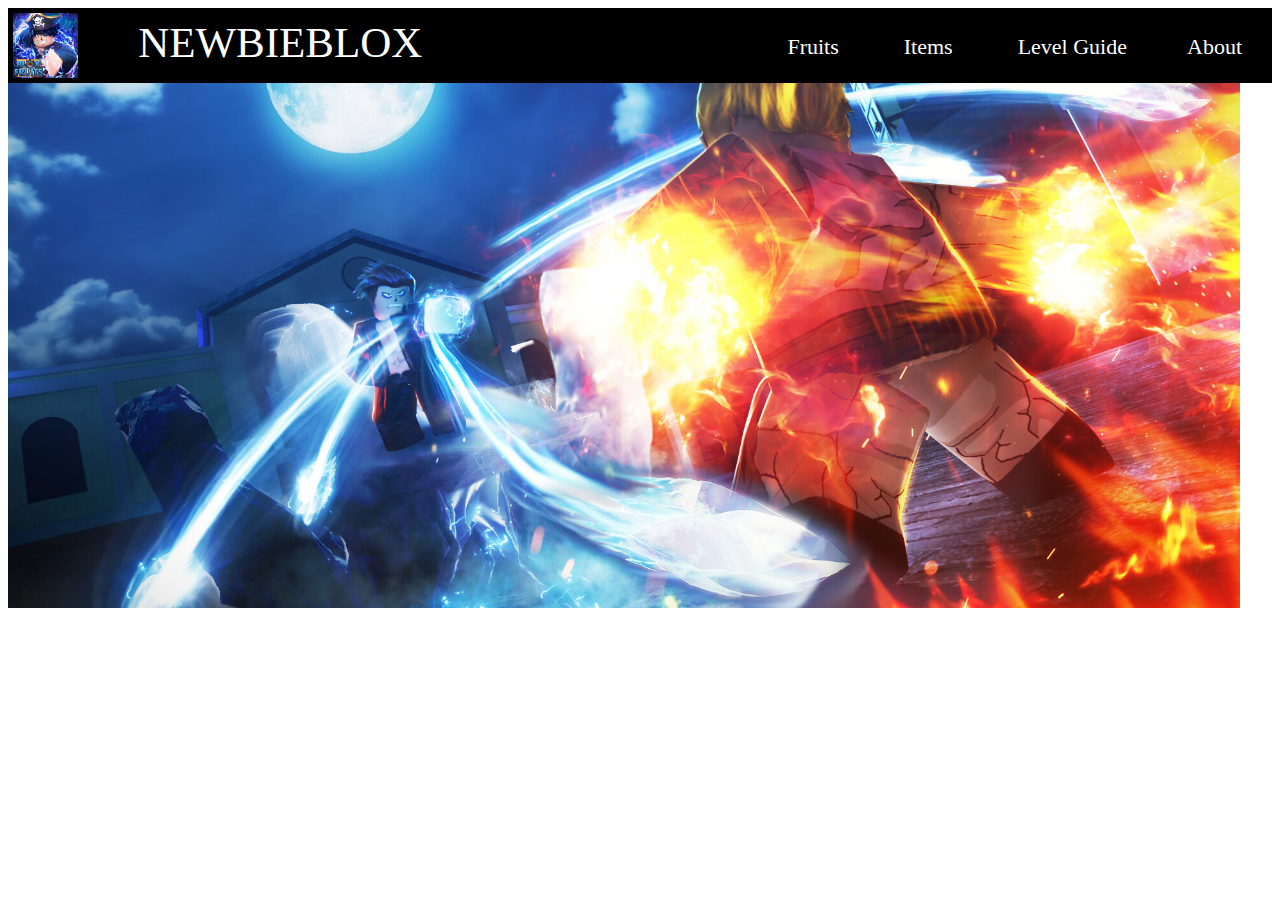
<file: nbhomepage.html>
<!DOCTYPE html>
<html>
<link rel="stylesheet" href="webtesting2.css">
<head><title>NEWBIEBLOX</title></head>
<body>
    <img class="iconlogo" src="newbiebloximg/bloxfruitlogo.jpg">
    <div class="navigation">
        <ul class="ulnav">
            <li class="linav0"><a href="nbhomepage.html" style="text-decoration: none;">NEWBIEBLOX</a></li>
            <li class="linav1"><a href="fruitpage.html" style="text-decoration: none;">Fruits</a></li>
            <li class="linav2"><a href="" style="text-decoration: none;">Items</a></li>
            <li class="linav3"><a href="" style="text-decoration: none;">Level Guide</a></li>
            <li class="linav4"><a href="" style="text-decoration: none;">About</a></li>
        </ul>
    </div>
    <img class="background" src="newbiebloximg/mainphoto.jpg">
</body>
</html>
</file>
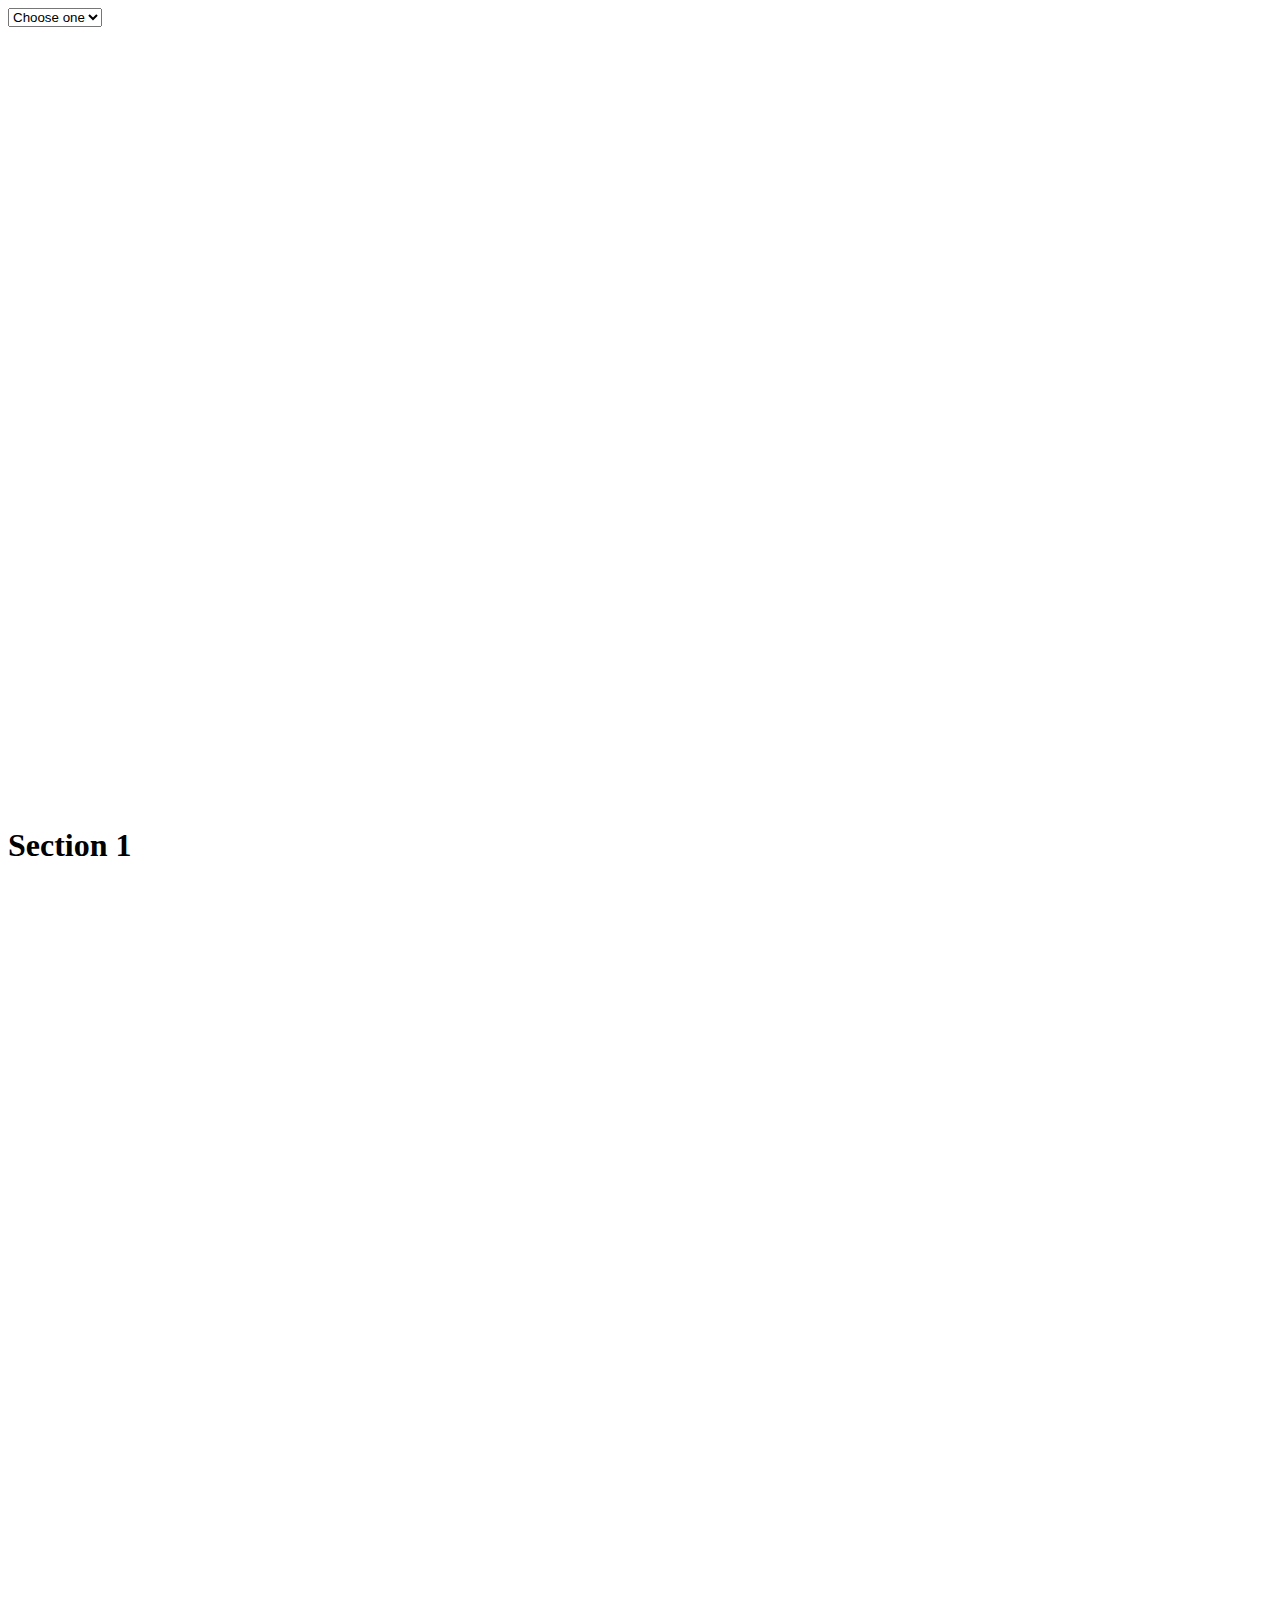
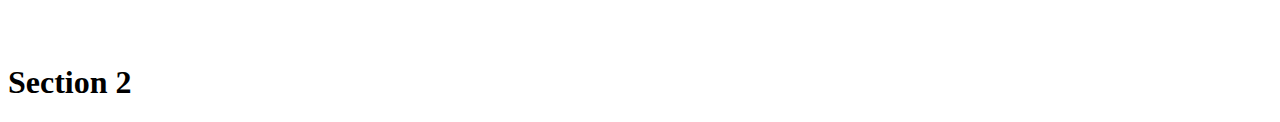
<file: testsection.html>
<!DOCTYPE html>
<html>
    <head><title>Sectiontest</title></head>
    <body>
        <select>
            <option value="">Choose one</option>
            <option value="one"><a href="#sec1">Section 1</a></option>
        </select>
        <section id="sec1">
            <div class="page1">
                <h1 style="margin-top: 800px;">Section 1</h1>
            </div>
        </section>
        <section id="sec2">
            <div class="page2">
                <h1 style="margin-top: 800px;">Section 2</h1>
            </div>
        </section>
    </body>
</html>
</file>
<file: webtesting2.css>
.textcenter{
    text-align: center;
}

.fruitbackground{
    margin: 0px;
    padding: 0px;
    width: 100%;
    height: 10000px;
    background-color: black;
}

.background{
    margin-top: 0;
    padding-top: 0 ;
    width: 1232px;
    height: 525px;
    opacity: 1;
    object-fit: cover;
}


.iconlogo{
    margin-top: 5px;
    margin-left: 5px;
    width: 65px;
    height: 65px;
    position: absolute;
}

.navigation{
    height: 75px;
    width: 100%;
    background-color: black;
}

.ulnav{
    display: flex;
    float: right;
    list-style-type: none;
    margin-top: 0;
    padding: 0;
    
}
a{
    color: white;
}
a:hover{
    background-color: blue;
    border-bottom: 2px solid red;
}

.linav0{
    font-size: 43px;
    font-weight: 100;
    margin-top: 10px;
    list-style-type: none;
    margin-right: 365px;
}
.linav1{
    margin-top: 26px;
    font-size: 22px;
    list-style-type: none;
    margin-right: 65px;
}

.linav2{
    margin-top: 26px;
    font-size: 22px;
    list-style-type: none;
    margin-right: 65px;
}

.linav3{
    margin-top: 26px;
    font-size: 22px;
    list-style-type: none;
    margin-right: 60px;
}

.linav4{
    margin-top: 26px;
    font-size: 22px;
    list-style-type: none;
    margin-right: 30px;
}

.category1{
    margin-top: 0px;
    margin-bottom: 0px;
    text-align: center;
    color: white;
}

.line{
    margin-top: 0px;
    margin-bottom: 0px;
    width: 1232px;
    height: 1px;
    background-color: white;
}

.fruitrow1{
    margin-top: 30px;
    background-color: black;
    display: flex;
    justify-content: space-around;
}

.rocketfruit{
    background-color: black;
    font-weight: bold;
    color: white;
    border: 3px solid white;
}
.rocketlogo{
    height: 200px;
    width: 200px;
}
.spinfruit{
    background-color: black;
    font-weight: bold;
    color: white;
    border: 3px solid white;
}
.spinlogo{
    width: 200px;
    height: 200px;
}
.chopfruit{
    background-color: black;
    font-weight: bold;
    color: white;
    border: 3px solid white;
}
.choplogo{
    height: 200px;
    width: 200px;
}
.springfruit{
    background-color: black;
    font-weight: bold;
    color: white;
    border: 3px solid white;
}
.springlogo{
    height: 200px;
    width: 200px;
}

.fruitrow2{
    margin-top: 30px;
    background-color: black;
    display: flex;
    justify-content: space-evenly;
}

.bombfruit{
    background-color: black;
    font-weight: bold;
    color: white;
    border: 3px solid white;
}
.bomblogo{
    height: 200px;
    width: 200px;
}
.smokefruit{
    background-color: black;
    font-weight: bold;
    color: white;
    border: 3px solid white;
}
.smokelogo{
    height: 200px;
    width: 200px;
}
.spikefruit{
    background-color: black;
    font-weight: bold;
    color: white;
    border: 3px solid white;
}
.spikelogo{
    height: 200px;
    width: 200px;
}

.linedistance{
    margin-top: 30px;
}
.category2{
    margin-top: 0px;
    margin-bottom: 0px;
    text-align: center;
    color: white;
}

.fruitrow3{
    margin-top: 30px;
    background-color: black;
    display: flex;
    justify-content: space-around;
}

.flamefruit{
    background-color: black;
    font-weight: bold;
    color: white;
    border: 3px solid white;
}
.flamelogo{
    height: 200px;
    width: 200px;
}
.falconfruit{
    background-color: black;
    font-weight: bold;
    color: white;
    border: 3px solid white;
}
.falconlogo{
    height: 200px;
    width: 200px;
}
.icefruit{
    background-color: black;
    font-weight: bold;
    color: white;
    border: 3px solid white;
}
.icelogo{
    height: 200px;
    width: 200px;
}
.sandfruit{
    background-color: black;
    font-weight: bold;
    color: white;
    border: 3px solid white;
}
.sandlogo{
    height: 200px;
    width: 200px;
}
.darkfruit{
    background-color: black;
    font-weight: bold;
    color: white;
    border: 3px solid white;
}
.darklogo{
    height: 200px;
    width: 200px;
}

.fruitrow4{
    margin-top: 30px;
    background-color: black;
    display: flex;
    justify-content: space-evenly;
}

.darkfruit{
    background-color: black;
    font-weight: bold;
    color: white;
    border: 3px solid white;
}
.darklogo{
    height: 200px;
    width: 200px;
}
.diamondfruit{
    background-color: black;
    font-weight: bold;
    color: white;
    border: 3px solid white;
}
.diamondlogo{
    height: 200px;
    width: 200px;
}

.category3{
    margin-top: 0px;
    margin-bottom: 0px;
    text-align: center;
    color: white;
}

.fruitrow5{
    margin-top: 30px;
    background-color: black;
    display: flex;
    justify-content: space-evenly;
}

.lightfruit{
    background-color: black;
    font-weight: bold;
    color: white;
    border: 3px solid white;
}
.lightlogo{
    height: 200px;
    width: 200px;
}
.rubberfruit{
    background-color: black;
    font-weight: bold;
    color: white;
    border: 3px solid white;
}
.rubberlogo{
    height: 200px;
    width: 200px;
}
.barrierfruit{
    background-color: black;
    font-weight: bold;
    color: white;
    border: 3px solid white;
}
.barrierlogo{
    height: 200px;
    width: 200px;
}
.ghostfruit{
    background-color: black;
    font-weight: bold;
    color: white;
    border: 3px solid white;
}
.ghostlogo{
    height: 200px;
    width: 200px;
}

.fruitrow6{
    margin-top: 30px;
    background-color: black;
    display: flex;
    justify-content: space-evenly;
}

.magmafruit{
    background-color: black;
    font-weight: bold;
    color: white;
    border: 3px solid white;
}
.magmalogo{
    height: 200px;
    width: 200px;
}

.fruitrow7{
    margin-top: 30px;
    background-color: black;
    display: flex;
    justify-content: space-evenly;
}

.quakefruit{
    background-color: black;
    font-weight: bold;
    color: white;
    border: 3px solid white;
}
.quakelogo{
    height: 200px;
    width: 200px;
}
.buddhafruit{
    background-color: black;
    font-weight: bold;
    color: white;
    border: 3px solid white;
}
.buddhalogo{
    height: 200px;
    width: 200px;
}
.lovefruit{
    background-color: black;
    font-weight: bold;
    color: white;
    border: 3px solid white;
}
.lovelogo{
    height: 200px;
    width: 200px;
}
.spiderfruit{
    background-color: black;
    font-weight: bold;
    color: white;
    border: 3px solid white;
}
.spiderlogo{
    height: 200px;
    width: 200px;
}

.fruitrow8{
    margin-top: 30px;
    background-color: black;
    display: flex;
    justify-content: space-evenly;
}

.soundfruit{
    background-color: black;
    font-weight: bold;
    color: white;
    border: 3px solid white;
}
.soundlogo{
    height: 200px;
    width: 200px;
}
.phoenixfruit{
    background-color: black;
    font-weight: bold;
    color: white;
    border: 3px solid white;
}
.phoenixlogo{
    height: 200px;
    width: 200px;
}
.portalfruit{
    background-color: black;
    font-weight: bold;
    color: white;
    border: 3px solid white;
}
.portallogo{
    height: 200px;
    width: 200px;
}
.rumblefruit{
    background-color: black;
    font-weight: bold;
    color: white;
    border: 3px solid white;
}
.rumblelogo{
    height: 200px;
    width: 200px;
}

.fruitrow9{
    margin-top: 30px;
    background-color: black;
    display: flex;
    justify-content: space-evenly;
}

.painfruit{
    background-color: black;
    font-weight: bold;
    color: white;
    border: 3px solid white;
}
.painlogo{
    height: 200px;
    width: 200px;
}
.blizzardfruit{
    background-color: black;
    font-weight: bold;
    color: white;
    border: 3px solid white;
}
.blizzardlogo{
    height: 200px;
    width: 200px;
}

.fruitrow10{
    margin-top: 30px;
    background-color: black;
    display: flex;
    justify-content: space-evenly;
}

.gravityfruit{
    background-color: black;
    font-weight: bold;
    color: white;
    border: 3px solid white;
}
.gravitylogo{
    height: 200px;
    width: 200px;
}
.mammothfruit{
    background-color: black;
    font-weight: bold;
    color: white;
    border: 3px solid white;
}
.mammothlogo{
    height: 200px;
    width: 200px;
}
.trexfruit{
    background-color: black;
    font-weight: bold;
    color: white;
    border: 3px solid white;
}
.trexlogo{
    height: 200px;
    width: 200px;
}
.doughfruit{
    background-color: black;
    font-weight: bold;
    color: white;
    border: 3px solid white;
}
.doughlogo{
    height: 200px;
    width: 200px;
}

.fruitrow11{
    margin-top: 30px;
    background-color: black;
    display: flex;
    justify-content: space-evenly;
}

.shadowfruit{
    background-color: black;
    font-weight: bold;
    color: white;
    border: 3px solid white;
}
.shadowlogo{
    height: 200px;
    width: 200px;
}
.venomfruit{
    background-color: black;
    font-weight: bold;
    color: white;
    border: 3px solid white;
}
.venomlogo{
    height: 200px;
    width: 200px;
}
.controlfruit{
    background-color: black;
    font-weight: bold;
    color: white;
    border: 3px solid white;
}
.controllogo{
    height: 200px;
    width: 200px;
}
.spiritfruit{
    background-color: black;
    font-weight: bold;
    color: white;
    border: 3px solid white;
}
.spiritlogo{
    height: 200px;
    width: 200px;
}

.fruitrow12{
    margin-top: 30px;
    background-color: black;
    display: flex;
    justify-content: space-evenly;
}

.dragonfruit{
    background-color: black;
    font-weight: bold;
    color: white;
    border: 3px solid white;
}
.dragonlogo{
    height: 200px;
    width: 200px;
}
.leopardfruit{
    background-color: black;
    font-weight: bold;
    color: white;
    border: 3px solid white;
}
.leopardlogo{
    height: 200px;
    width: 200px;
}
.kitsunefruit{
    background-color: black;
    font-weight: bold;
    color: white;
    border: 3px solid white;
}
.kitsunelogo{
    height: 200px;
    width: 200px;
}
</file>
